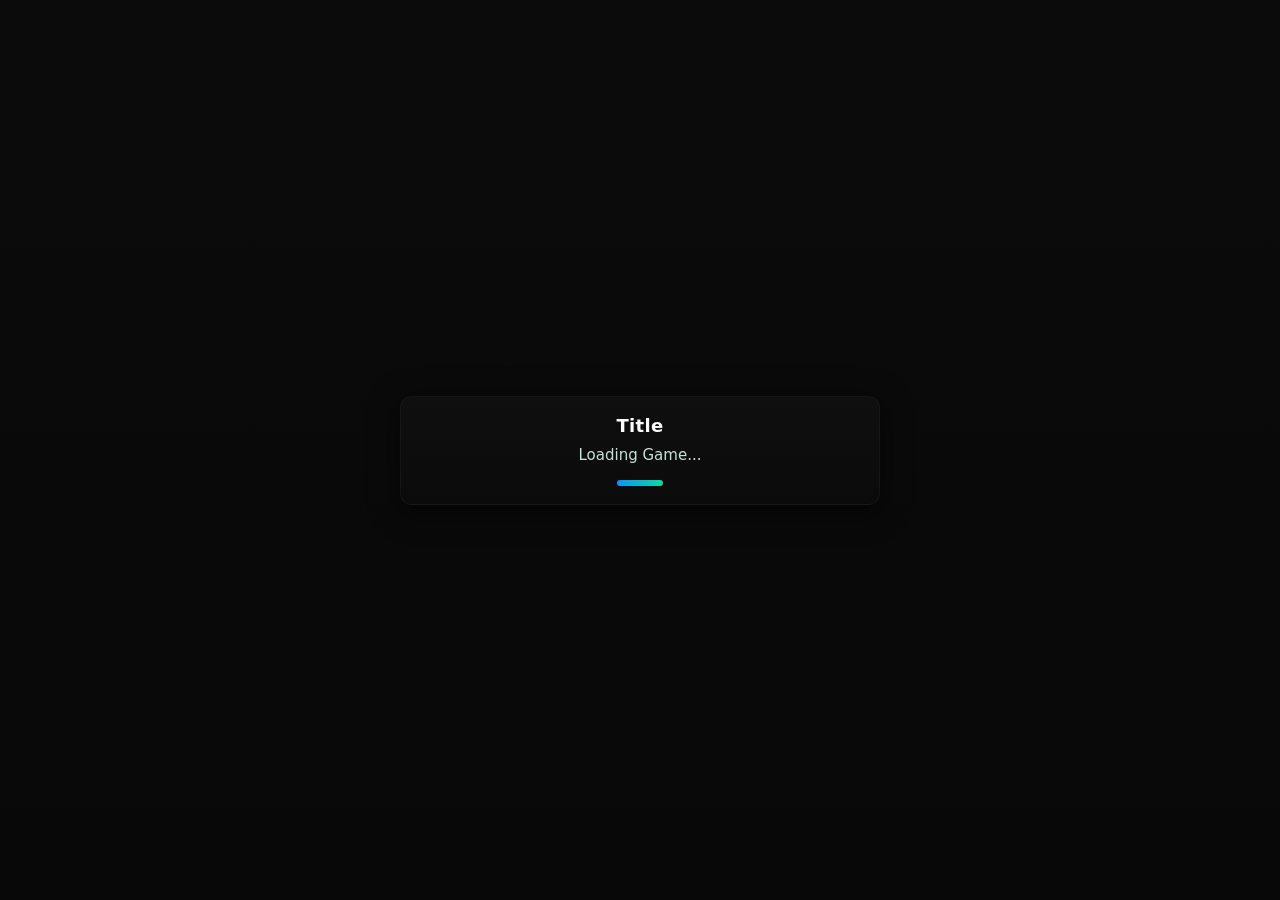
<file: index.html>
<!DOCTYPE html>
<html lang="en">
<head>
  <meta charset="UTF-8" />
  <title>Devdex Studio</title>
  <meta name="viewport" content="width=device-width, initial-scale=1.0, viewport-fit=cover" />
  <link rel="stylesheet" href="style.css" />
  <script type="importmap">
    {
      "imports": {
        "nipplejs": "https://esm.sh/nipplejs",
        "blockly": "https://esm.sh/blockly@8.0.0"
      }
    }
  </script>
</head>
<body>
  <!-- Preloader shown during registration/site load; displays the Game Title from Properties -->
  <div id="preloader" aria-hidden="false">
    <div class="preloader-card">
      <div id="preloader-logo" class="preloader-logo">Title</div>
      <div class="preloader-title" id="preloader-title">Loading Game...</div>
      <div class="preloader-spinner" aria-hidden="true"></div>
    </div>
  </div>

  <div id="app">
    <!-- Left: Toolbox + Explorer -->
    <section class="panel panel-left">
      <!-- Top menu above Toolbox: shows Saved Games / Info outside the Toolbox panel itself -->
      <div style="display:flex;gap:8px;margin-bottom:8px;align-items:center;">
        <button id="saved-games-btn" class="toolbox-item" type="button" style="flex:1;min-width:0;padding:8px;">Saved Games</button>
        <button id="discover-btn" class="toolbox-item" type="button" style="flex:0 0 auto;padding:8px 10px;">Discover</button>

        <!-- Terrain material selector: choose material before painting terrain -->
        <label for="terrain-material-select" style="margin-left:6px;font-size:11px;color:#cfeee6;">Terrain</label>
        <select id="terrain-material-select" class="toolbox-item" style="flex:0 0 120px;padding:6px;font-size:11px;">
          <option value="grass">Grass</option>
          <option value="dirt">Dirt</option>
          <option value="rock">Rock</option>
          <option value="sand">Sand</option>
        </select>
      </div>

      <div class="panel-section">
        <div class="panel-header">Toolbox</div>

        <div class="toolbox-items">
          <button class="toolbox-item" data-type="terrain">Terrain</button>
          <button class="toolbox-item" data-type="block">Block</button>
          <button class="toolbox-item" data-type="block">Block</button>
          <button class="toolbox-item" data-type="platform">Platform</button>
          <button class="toolbox-item" data-type="spawn">Spawn</button>
          <button class="toolbox-item" data-type="sword">Sword</button>
          <button class="toolbox-item" data-type="blaster">Blaster</button>
          <button class="toolbox-item" data-type="npc">NPC</button>
          <button class="toolbox-item" data-type="light">Light</button>
          <button class="toolbox-item" data-type="iframe">Iframe Block</button>
          <button class="toolbox-item" data-type="colliding">Colliding Block</button>
          <button class="toolbox-item" data-type="seat">Seat</button>
          <button class="toolbox-item" data-type="triggerpart">TriggerPart</button>
        </div>
      </div>
      <div class="panel-section panel-scroll">
        <div class="panel-header">Explorer</div>
        <ul id="explorer-list" class="explorer-list"></ul>
      </div>

      <div class="panel-section panel-scroll">
        <div class="panel-header">Coding</div>
        <div id="coding-area" class="coding-area">
          <!-- Blockly workspace will be injected here -->
          <div id="blocklyDiv" style="width:100%;height:320px;"></div>
          <div style="display:flex;gap:6px;margin-top:6px;">
            <button id="run-blocks" class="toolbox-item" style="flex:1">Run</button>
            <button id="export-blocks" class="toolbox-item" style="flex:1">Export</button>
            <button id="edit-iframe" class="toolbox-item" style="flex:1">Edit Iframe HTML</button>
          </div>
        </div>
      </div>
    </section>

    <!-- Center: Viewport -->
    <section class="viewport-wrapper">
      <div class="viewport-toolbar">
        <button data-tool="select" class="tool-button active">Select</button>
        <button data-tool="move" class="tool-button">Move</button>
        <button data-tool="resize" class="tool-button">Resize</button>
        <button data-tool="delete" class="tool-button">Delete</button>
        <button data-tool="terrain" class="tool-button">Terrain</button>
      </div>
      <canvas id="viewport" width="800" height="600"></canvas>
      <div id="joystick-container"></div>
      <div class="playbar">
        <button id="play-btn">Play</button>
        <button id="stop-btn" disabled>Stop</button>
        <button id="embed-btn">Embed</button>
        <button id="save-btn">Save</button>
      </div>
    </section>

    <!-- Right: Properties -->
    <section class="panel panel-right">
      <div class="panel-section">
        <div class="panel-header">Properties</div>
        <div id="properties" class="properties">
          <div class="prop-row">
            <label>Name</label>
            <input id="prop-name" type="text" />
          </div>

          <div class="prop-row">
            <label>Image URL</label>
            <input id="prop-image-url" type="text" placeholder="https://example.com/element.png" />
          </div>

          <div class="prop-row">
            <label>Registered Asset</label>
            <select id="prop-image-asset">
              <option value="">(none)</option>
              <option value="https://static.wixstatic.com/media/0d7fec_f13a0cfb1daf43d1a1154f6302934430~mv2.jpg/v1/fill/w_558,h_287,al_c,q_80,enc_auto/bandicam%202026-05-06%2016-33-19-412.jpg">scratch_cat_obscured</option>
            </select>
          </div>

          <!-- Iframe block HTML editor (appears when an iframe block is selected) -->
          <div class="prop-row" style="grid-template-columns: 40% 60%;">
            <label>Iframe HTML</label>
            <textarea id="prop-iframe-html" placeholder="Paste HTML for iframe block..." style="width:100%;height:88px;border-radius:6px;border:1px solid #3a3a3a;background:#151515;color:#f5f5f5;padding:6px;font-size:12px"></textarea>
          </div>

          <div class="prop-row">
            <label>X</label>
            <input id="prop-x" type="number" step="1" />
          </div>
          <div class="prop-row">
            <label>Y</label>
            <input id="prop-y" type="number" step="1" />
          </div>
          <div class="prop-row">
            <label>Width</label>
            <input id="prop-w" type="number" step="1" />
          </div>
          <div class="prop-row">
            <label>Height</label>
            <input id="prop-h" type="number" step="1" />
          </div>

          <div class="prop-row">
            <label>Rotation (°)</label>
            <input id="prop-rotation" type="number" step="1" value="0" />
          </div>

          <div class="prop-row">
            <label>Color</label>
            <input id="prop-color" type="color" />
          </div>
          <div class="prop-row">
            <label>Action</label>
            <select id="prop-action">
              <option value="none">None</option>
              <option value="checkpoint">Checkpoint</option>
              <option value="kill">Kill</option>
              <option value="revive">Revive</option>
              <option value="leg">Leg</option>
            </select>
          </div>

          <!-- TriggerPart-specific property: choose what triggers this part -->
          <div class="prop-row">
            <label>Trigger Target</label>
            <select id="prop-trigger-target">
              <option value="">(none)</option>
              <option value="player">Player</option>
            </select>
          </div>

          <!-- TriggerPart action selector: pick a block from Explorer that will be revealed when triggered -->
          <div class="prop-row" style="grid-template-columns: 60% 40%;">
            <div style="display:flex;flex-direction:column;gap:4px;">
              <label style="font-size:11px;color:#b0b0b0">Assigned Block</label>
              <input id="prop-trigger-assigned-name" type="text" readonly placeholder="(none)" />
            </div>
            <div style="display:flex;align-items:center;justify-content:center;">
              <button id="prop-trigger-select-action" class="toolbox-item" style="padding:6px 8px;font-size:11px;">Select Action</button>
            </div>
          </div>

          <div class="prop-section-title">Game</div>
          <div class="prop-row">
            <label>Title</label>
            <input id="game-title" type="text" placeholder="My Awesome Game" />
          </div>

          <div class="prop-section-title">Character</div>
          <div class="prop-row">
            <label>Image URL</label>
            <input id="char-image-url" type="text" placeholder="https://..." />
          </div>

          <!-- Light-specific properties -->
          <div class="prop-section-title">Light</div>
          <div class="prop-row">
            <label>Intensity</label>
            <input id="prop-light-intensity" type="number" step="0.05" min="0" max="1" placeholder="0.9" />
          </div>
          <div class="prop-row">
            <label>Radius</label>
            <input id="prop-light-radius" type="number" step="4" min="8" placeholder="140" />
          </div>

          <div class="prop-section-title">Music</div>
          <div class="prop-row">
            <label>File</label>
            <input id="bg-music-file" type="file" accept="audio/*" />
          </div>
          <div class="prop-row">
            <label>URL</label>
            <input id="bg-music-url" type="text" placeholder="https://example.com/music.mp3" />
          </div>

          <div class="prop-section-title">Lighting</div>
          <div class="prop-row">
            <label>Mode</label>
            <select id="lighting-mode">
              <option value="normal">Normal</option>
              <option value="dark">Dark</option>
            </select>
          </div>
          <div class="prop-row">
            <label>Global Brightness</label>
            <input id="lighting-brightness" type="range" min="0" max="1" step="0.05" value="1" />
          </div>

          <div class="prop-section-title">Background</div>
          <div class="prop-row">
            <label>Image URL</label>
            <input id="bg-image-url" type="text" placeholder="https://example.com/bg.png" />
          </div>

          <div class="prop-section-title">Map</div>
          <div class="prop-row">
            <label>Map Width</label>
            <input id="map-width" type="number" step="10" min="100" placeholder="800" />
          </div>
          <div class="prop-row">
            <label>Map Height</label>
            <input id="map-height" type="number" step="10" min="100" placeholder="600" />
          </div>
          <div class="prop-row">
            <label>Camera X</label>
            <input id="cam-x" type="number" step="1" placeholder="0" />
          </div>
          <div class="prop-row">
            <label>Camera Y</label>
            <input id="cam-y" type="number" step="1" placeholder="0" />
          </div>

          <div class="prop-section-title">NPC</div>
          <div class="prop-row">
            <label>NPC Action</label>
            <select id="npc-action">
              <option value="none">None</option>
              <option value="attack">Attack</option>
              <option value="talk">Talk</option>
              <option value="jump">Jump</option>
              <option value="chase">Chase</option>
            </select>
          </div>
          <div class="prop-row">
            <label>NPC Text</label>
            <input id="npc-text" type="text" placeholder="Hello there!" />
          </div>
          <div class="prop-row">
            <label>NPC Range</label>
            <input id="npc-range" type="number" step="10" min="20" />
          </div>
          <div class="prop-row">
            <label>NPC Respawn</label>
            <select id="npc-respawn">
              <option value="no">No</option>
              <option value="yes">Yes</option>
            </select>
          </div>

          <div class="prop-section-title">Physics</div>
          <div class="prop-row">
            <label>Mass</label>
            <input id="prop-mass" type="number" step="0.1" min="0.01" placeholder="1.0" />
          </div>
          <div class="prop-row">
            <label>Friction</label>
            <input id="prop-friction" type="number" step="0.01" min="0" max="1" placeholder="0.15" />
          </div>
          <div class="prop-row">
            <label>Dynamic</label>
            <select id="prop-dynamic">
              <option value="yes">Yes</option>
              <option value="no">No</option>
            </select>
          </div>

          <div class="prop-section-title">Physics</div>
          <div class="prop-row">
            <label>Mass</label>
            <input id="prop-mass" type="number" step="0.1" min="0.01" placeholder="1.0" />
          </div>
          <div class="prop-row">
            <label>Friction</label>
            <input id="prop-friction" type="number" step="0.01" min="0" max="1" placeholder="0.15" />
          </div>
          <div class="prop-row">
            <label>Dynamic</label>
            <select id="prop-dynamic">
              <option value="yes">Yes</option>
              <option value="no">No</option>
            </select>
          </div>

          <div class="prop-section-title">AI</div>
          <div class="prop-row" style="grid-template-columns: 100%;">
            <textarea id="ai-prompt" placeholder="Describe the game you want the AI to create (e.g. '2-platform levels, a spawn, one enemy that chases, background music from URL')"
              style="width:100%;height:88px;border-radius:6px;border:1px solid #3a3a3a;background:#151515;color:#f5f5f5;padding:8px;font-size:12px"></textarea>
          </div>
          <div class="prop-row" style="gap:6px;">
            <button id="ai-generate" class="toolbox-item" style="flex:1">Generate Game</button>
            <button id="ai-cancel" class="toolbox-item" style="flex:1;display:none">Cancel</button>
          </div>

        </div>
      </div>
    </section>
  </div>

  <!-- Loading overlay -->
  <div id="loading-overlay" aria-hidden="true" style="display:none;">
    <div class="loading-card" role="status" aria-live="polite">
      <div id="loading-title" class="loading-title">Loading...</div>
      <div class="loading-bar-outer" aria-hidden="false">
        <div id="loading-bar" class="loading-bar"></div>
      </div>
      <div id="loading-percent" class="loading-percent">0%</div>
    </div>
  </div>

  <script type="module" src="main.js"></script>
</body>
</html>
</file>
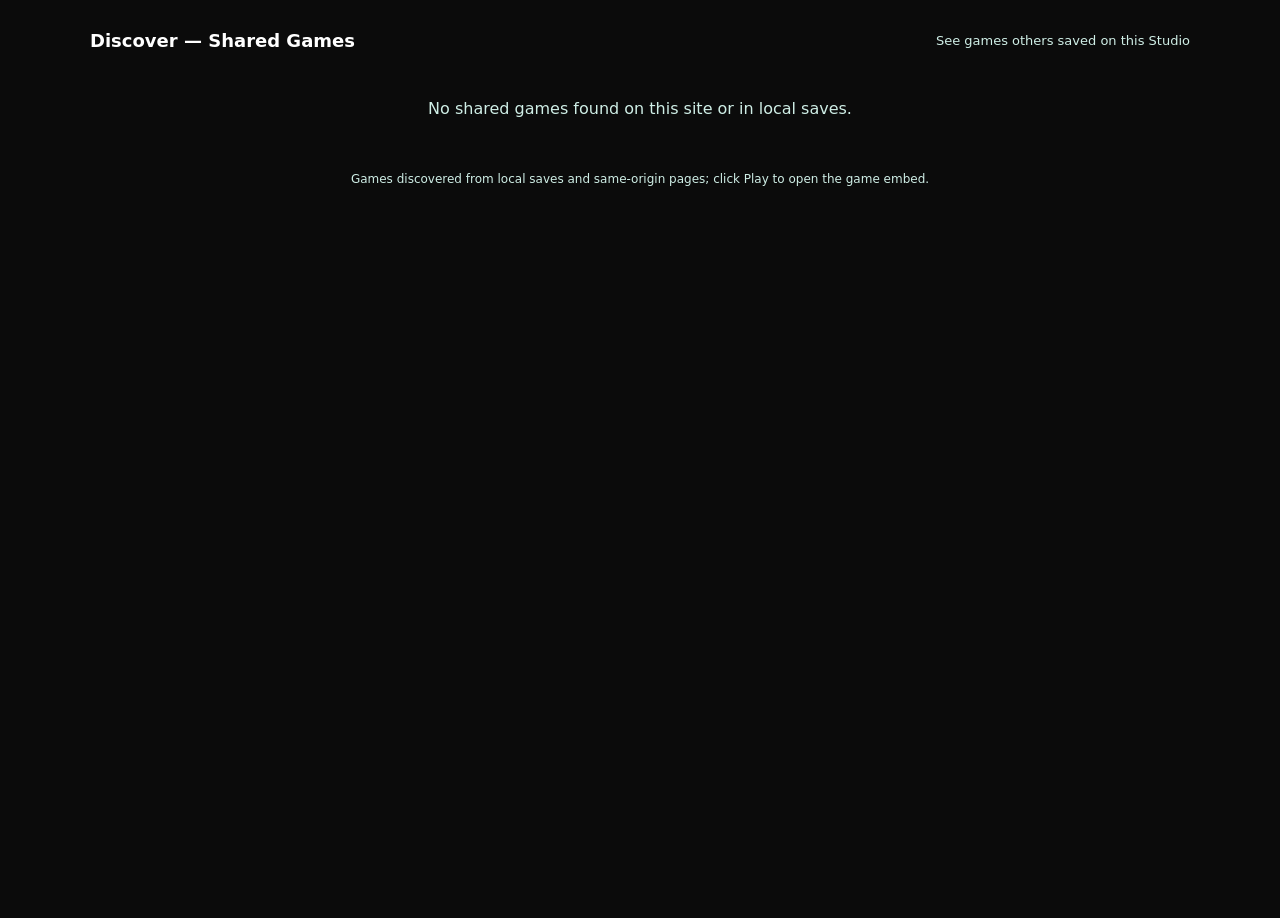
<file: discover (1).html>
<!doctype html>
<html lang="en">
<head>
<meta charset="utf-8" />
<meta name="viewport" content="width=device-width,initial-scale=1" />
<title>Discover Games</title>
<style>
  :root{
    --bg:#0b0b0b;--card:#111;--muted:#cfeee6;
  }
  html,body{height:100%;margin:0;background:var(--bg);color:#fff;font-family:system-ui,-apple-system,BlinkMacSystemFont,"Segoe UI",Roboto,Arial}
  .wrap{max-width:1100px;margin:18px auto;padding:12px}
  .top{display:flex;align-items:center;justify-content:space-between;gap:12px;margin-bottom:12px}
  .title{font-weight:700;font-size:18px}
  .grid{display:grid;grid-template-columns:repeat(auto-fill,minmax(220px,1fr));gap:12px}
  .card{background:var(--card);border:1px solid rgba(255,255,255,0.03);border-radius:10px;padding:8px;display:flex;flex-direction:column;gap:8px}
  .cover{height:120px;background:linear-gradient(180deg,#101010,#0b0b0b);border-radius:6px;display:flex;align-items:center;justify-content:center;overflow:hidden}
  .cover img{width:100%;height:100%;object-fit:cover;display:block}
  .meta{display:flex;flex-direction:column;gap:6px}
  .gtitle{font-size:14px;font-weight:600;white-space:nowrap;overflow:hidden;text-overflow:ellipsis}
  .gsub{font-size:12px;color:var(--muted)}
  .row{display:flex;gap:8px;align-items:center}
  .btn{padding:6px 8px;border-radius:6px;background:#0e5c9f;border:1px solid #0e5c9f;color:#fff;font-size:13px;text-decoration:none;display:inline-block}
  .empty{padding:36px;text-align:center;color:var(--muted)}
  footer{margin-top:18px;font-size:12px;color:var(--muted);text-align:center}
</style>
</head>
<body>
  <div class="wrap">
    <div class="top">
      <div class="title">Discover — Shared Games</div>
      <div style="font-size:13px;color:var(--muted)">See games others saved on this Studio</div>
    </div>

    <div id="list" class="grid" role="list"></div>

    <div id="empty" class="empty" style="display:none;">No shared games found on this site or in local saves.</div>

    <footer>Games discovered from local saves and same-origin pages; click Play to open the game embed.</footer>
  </div>

<script>
(function(){
  // Read saved list and discover site pages similarly to studio logic
  function getSavedProjects() {
    let list = [];
    try {
      const raw = localStorage.getItem("ministudio_saved_list");
      if (raw) {
        const parsed = JSON.parse(raw);
        if (Array.isArray(parsed)) list = parsed.slice();
      }
    } catch(e){}
    // Discover pages on same origin with likely game links
    try {
      const origin = window.location.origin;
      const anchors = Array.from(document.querySelectorAll('a[href]'));
      const keywords = ['/studio','/devdex','/games','/game','/play'];
      anchors.forEach(a=>{
        try{
          const href = a.href;
          if (!href || !href.startsWith(origin)) return;
          if (href === window.location.href) return;
          const path = href.slice(origin.length).toLowerCase();
          if (keywords.some(k=>path.includes(k))) {
            const title = (a.dataset.title || a.textContent || href).trim();
            const id = `site_${btoa(href).slice(0,12)}`;
            if (!list.find(l=>l.url===href)) {
              list.push({ id, title: title||href, url: href, site:true, cover:null, savedAt:0});
            }
          }
        }catch(e){}
      });
    } catch(e){}
    return list;
  }

  function createCard(rec){
    const el = document.createElement('div');
    el.className = 'card';
    const cover = document.createElement('div');
    cover.className = 'cover';
    const img = document.createElement('img');
    // Use cover if provided (rec.cover) else fallback to registered static asset or placeholder
    if (rec.cover) {
      img.src = rec.cover;
      img.alt = rec.title || 'Cover';
      cover.appendChild(img);
    } else {
      // show simple text placeholder
      const ph = document.createElement('div');
      ph.style.padding = '8px';
      ph.style.color = '#ddd';
      ph.style.fontSize = '13px';
      ph.textContent = rec.title ? rec.title.charAt(0).toUpperCase() : 'Game';
      cover.appendChild(ph);
    }
    el.appendChild(cover);

    const meta = document.createElement('div');
    meta.className = 'meta';
    const t = document.createElement('div');
    t.className = 'gtitle';
    t.textContent = rec.title || 'Untitled';
    const s = document.createElement('div');
    s.className = 'gsub';
    s.textContent = rec.site ? (rec.url || '') : (rec.savedAt ? new Date(rec.savedAt).toLocaleString() : '');
    meta.appendChild(t);
    meta.appendChild(s);
    el.appendChild(meta);

    const row = document.createElement('div');
    row.className = 'row';
    const play = document.createElement('a');
    play.className = 'btn';
    play.textContent = 'Play';
    play.href = '#';
    play.addEventListener('click', (e)=>{
      e.preventDefault();
      // If this is a site page, open it directly; else if encoded state present, open in embed mode
      if (rec.url) {
        try { window.open(rec.url,'_blank'); } catch(e){ window.location.href = rec.url; }
        return;
      }
      if (rec.encoded) {
        try {
          const url = new URL(window.location.pathname, window.location.origin);
          url.searchParams.set('state', rec.encoded);
          url.searchParams.set('embed', '1');
          window.open(url.toString(), '_blank');
        } catch(err) {
          alert('Failed to open game.');
        }
      } else {
        alert('No playable data for this entry.');
      }
    });
    row.appendChild(play);
    el.appendChild(row);
    return el;
  }

  function render(){
    const listEl = document.getElementById('list');
    const empty = document.getElementById('empty');
    listEl.innerHTML = '';
    const data = getSavedProjects();
    if (!data || data.length === 0) {
      empty.style.display = 'block';
      return;
    }
    empty.style.display = 'none';
    data.forEach(rec=>{
      // Make sure title exists
      if (!rec.title) rec.title = rec.url ? rec.url : 'Untitled';
      // Attempt to set a cover from encoded state if present: try decode minimal preview image url field if included
      // (many saved entries won't include covers; this is best-effort)
      const card = createCard(rec);
      listEl.appendChild(card);
    });
  }

  render();
})();
</script>
</body>
</html>
</file>
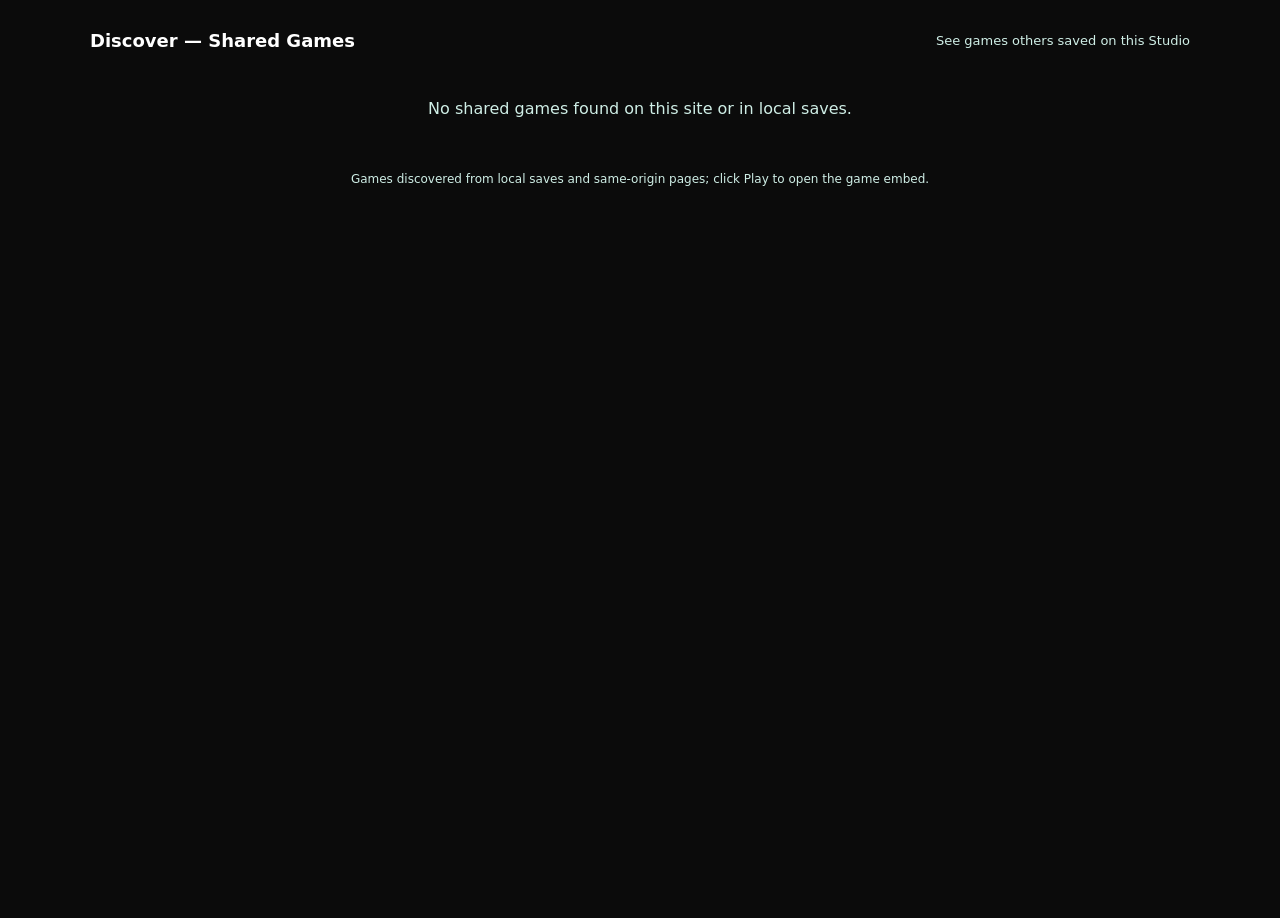
<file: discover.html>
<!doctype html>
<html lang="en">
<head>
<meta charset="utf-8" />
<meta name="viewport" content="width=device-width,initial-scale=1" />
<title>Discover Games</title>
<style>
  :root{
    --bg:#0b0b0b;--card:#111;--muted:#cfeee6;
  }
  html,body{height:100%;margin:0;background:var(--bg);color:#fff;font-family:system-ui,-apple-system,BlinkMacSystemFont,"Segoe UI",Roboto,Arial}
  .wrap{max-width:1100px;margin:18px auto;padding:12px}
  .top{display:flex;align-items:center;justify-content:space-between;gap:12px;margin-bottom:12px}
  .title{font-weight:700;font-size:18px}
  .grid{display:grid;grid-template-columns:repeat(auto-fill,minmax(220px,1fr));gap:12px}
  .card{background:var(--card);border:1px solid rgba(255,255,255,0.03);border-radius:10px;padding:8px;display:flex;flex-direction:column;gap:8px}
  .cover{height:120px;background:linear-gradient(180deg,#101010,#0b0b0b);border-radius:6px;display:flex;align-items:center;justify-content:center;overflow:hidden}
  .cover img{width:100%;height:100%;object-fit:cover;display:block}
  .meta{display:flex;flex-direction:column;gap:6px}
  .gtitle{font-size:14px;font-weight:600;white-space:nowrap;overflow:hidden;text-overflow:ellipsis}
  .gsub{font-size:12px;color:var(--muted)}
  .row{display:flex;gap:8px;align-items:center}
  .btn{padding:6px 8px;border-radius:6px;background:#0e5c9f;border:1px solid #0e5c9f;color:#fff;font-size:13px;text-decoration:none;display:inline-block}
  .empty{padding:36px;text-align:center;color:var(--muted)}
  footer{margin-top:18px;font-size:12px;color:var(--muted);text-align:center}
</style>
</head>
<body>
  <div class="wrap">
    <div class="top">
      <div class="title">Discover — Shared Games</div>
      <div style="font-size:13px;color:var(--muted)">See games others saved on this Studio</div>
    </div>

    <div id="list" class="grid" role="list"></div>

    <div id="empty" class="empty" style="display:none;">No shared games found on this site or in local saves.</div>

    <footer>Games discovered from local saves and same-origin pages; click Play to open the game embed.</footer>
  </div>

<script>
(function(){
  // Read saved list and discover site pages similarly to studio logic
  function getSavedProjects() {
    let list = [];
    try {
      const raw = localStorage.getItem("ministudio_saved_list");
      if (raw) {
        const parsed = JSON.parse(raw);
        if (Array.isArray(parsed)) list = parsed.slice();
      }
    } catch(e){}
    // Discover pages on same origin with likely game links
    try {
      const origin = window.location.origin;
      const anchors = Array.from(document.querySelectorAll('a[href]'));
      const keywords = ['/studio','/devdex','/games','/game','/play'];
      anchors.forEach(a=>{
        try{
          const href = a.href;
          if (!href || !href.startsWith(origin)) return;
          if (href === window.location.href) return;
          const path = href.slice(origin.length).toLowerCase();
          if (keywords.some(k=>path.includes(k))) {
            const title = (a.dataset.title || a.textContent || href).trim();
            const id = `site_${btoa(href).slice(0,12)}`;
            if (!list.find(l=>l.url===href)) {
              list.push({ id, title: title||href, url: href, site:true, cover:null, savedAt:0});
            }
          }
        }catch(e){}
      });
    } catch(e){}
    return list;
  }

  function createCard(rec){
    const el = document.createElement('div');
    el.className = 'card';
    const cover = document.createElement('div');
    cover.className = 'cover';
    const img = document.createElement('img');
    // Use cover if provided (rec.cover) else fallback to registered static asset or placeholder
    if (rec.cover) {
      img.src = rec.cover;
      img.alt = rec.title || 'Cover';
      cover.appendChild(img);
    } else {
      // show simple text placeholder
      const ph = document.createElement('div');
      ph.style.padding = '8px';
      ph.style.color = '#ddd';
      ph.style.fontSize = '13px';
      ph.textContent = rec.title ? rec.title.charAt(0).toUpperCase() : 'Game';
      cover.appendChild(ph);
    }
    el.appendChild(cover);

    const meta = document.createElement('div');
    meta.className = 'meta';
    const t = document.createElement('div');
    t.className = 'gtitle';
    t.textContent = rec.title || 'Untitled';
    const s = document.createElement('div');
    s.className = 'gsub';
    s.textContent = rec.site ? (rec.url || '') : (rec.savedAt ? new Date(rec.savedAt).toLocaleString() : '');
    meta.appendChild(t);
    meta.appendChild(s);
    el.appendChild(meta);

    const row = document.createElement('div');
    row.className = 'row';
    const play = document.createElement('a');
    play.className = 'btn';
    play.textContent = 'Play';
    play.href = '#';
    play.addEventListener('click', (e)=>{
      e.preventDefault();
      // If this is a site page, open it directly; else if encoded state present, open in embed mode
      if (rec.url) {
        try { window.open(rec.url,'_blank'); } catch(e){ window.location.href = rec.url; }
        return;
      }
      if (rec.encoded) {
        try {
          const url = new URL(window.location.pathname, window.location.origin);
          url.searchParams.set('state', rec.encoded);
          url.searchParams.set('embed', '1');
          window.open(url.toString(), '_blank');
        } catch(err) {
          alert('Failed to open game.');
        }
      } else {
        alert('No playable data for this entry.');
      }
    });
    row.appendChild(play);
    el.appendChild(row);
    return el;
  }

  function render(){
    const listEl = document.getElementById('list');
    const empty = document.getElementById('empty');
    listEl.innerHTML = '';
    const data = getSavedProjects();
    if (!data || data.length === 0) {
      empty.style.display = 'block';
      return;
    }
    empty.style.display = 'none';
    data.forEach(rec=>{
      // Make sure title exists
      if (!rec.title) rec.title = rec.url ? rec.url : 'Untitled';
      // Attempt to set a cover from encoded state if present: try decode minimal preview image url field if included
      // (many saved entries won't include covers; this is best-effort)
      const card = createCard(rec);
      listEl.appendChild(card);
    });
  }

  render();
})();
</script>
</body>
</html>
</file>
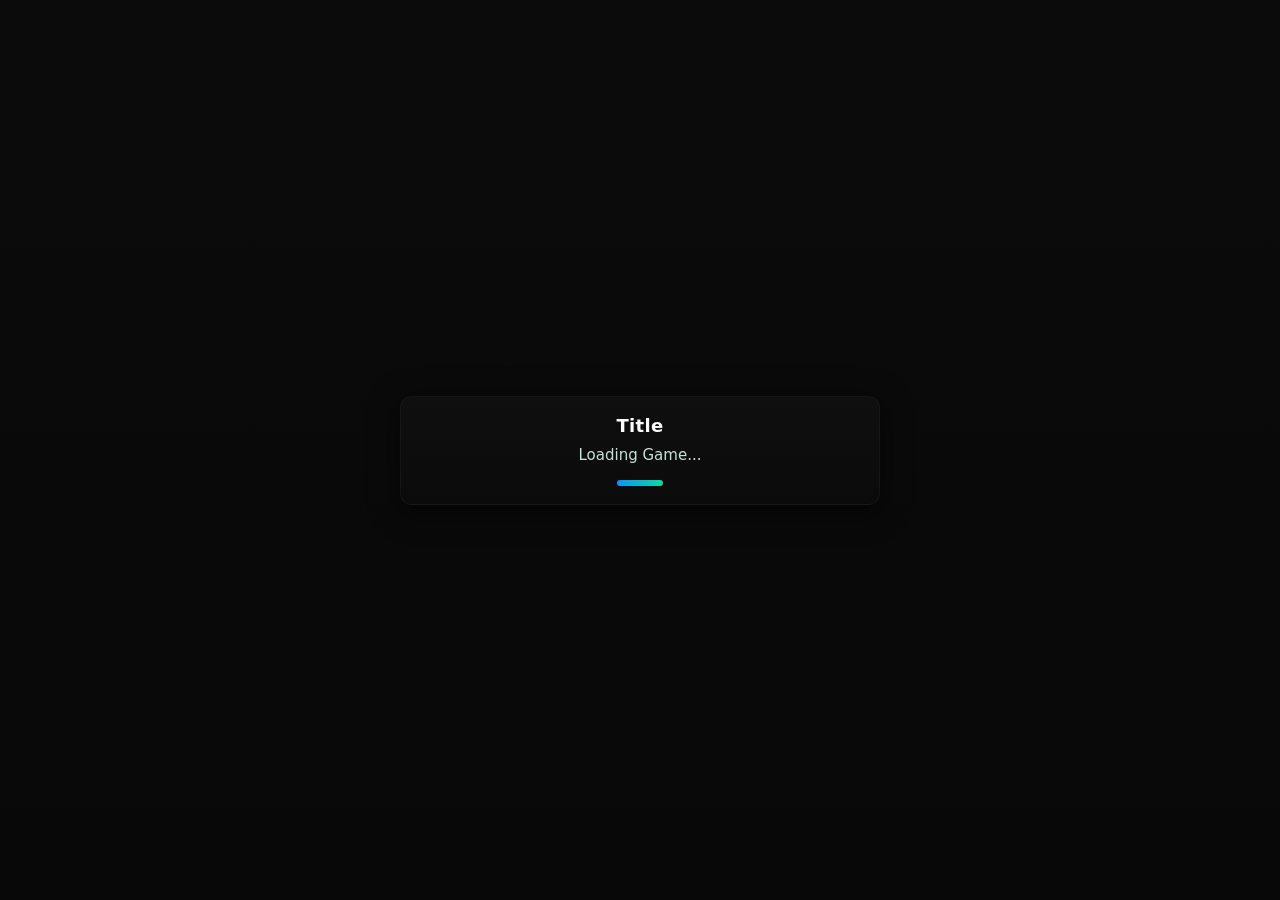
<file: index (10).html>
<!DOCTYPE html>
<html lang="en">
<head>
  <meta charset="UTF-8" />
  <title>Mini Roblox Studio</title>
  <meta name="viewport" content="width=device-width, initial-scale=1.0, viewport-fit=cover" />
  <link rel="stylesheet" href="style.css" />
  <script type="importmap">
    {
      "imports": {
        "nipplejs": "https://esm.sh/nipplejs",
        "blockly": "https://esm.sh/blockly@8.0.0"
      }
    }
  </script>
</head>
<body>
  <!-- Preloader shown during registration/site load; displays the Game Title from Properties -->
  <div id="preloader" aria-hidden="false">
    <div class="preloader-card">
      <div id="preloader-logo" class="preloader-logo">Title</div>
      <div class="preloader-title" id="preloader-title">Loading Game...</div>
      <div class="preloader-spinner" aria-hidden="true"></div>
    </div>
  </div>

  <div id="app">
    <!-- Left: Toolbox + Explorer -->
    <section class="panel panel-left">
      <!-- Top menu above Toolbox: shows Saved Games / Info outside the Toolbox panel itself -->
      <div style="display:flex;gap:8px;margin-bottom:8px;align-items:center;">
        <button id="saved-games-btn" class="toolbox-item" type="button" style="flex:1;min-width:0;padding:8px;">Saved Games</button>
        <button id="discover-btn" class="toolbox-item" type="button" style="flex:0 0 auto;padding:8px 10px;">Discover</button>

        <!-- Terrain material selector: choose material before painting terrain -->
        <label for="terrain-material-select" style="margin-left:6px;font-size:11px;color:#cfeee6;">Terrain</label>
        <select id="terrain-material-select" class="toolbox-item" style="flex:0 0 120px;padding:6px;font-size:11px;">
          <option value="grass">Grass</option>
          <option value="dirt">Dirt</option>
          <option value="rock">Rock</option>
          <option value="sand">Sand</option>
        </select>
      </div>

      <div class="panel-section">
        <div class="panel-header">Toolbox</div>

        <div class="toolbox-items">
          <button class="toolbox-item" data-type="terrain">Terrain</button>
          <button class="toolbox-item" data-type="block">Block</button>
          <button class="toolbox-item" data-type="block">Block</button>
          <button class="toolbox-item" data-type="platform">Platform</button>
          <button class="toolbox-item" data-type="spawn">Spawn</button>
          <button class="toolbox-item" data-type="sword">Sword</button>
          <button class="toolbox-item" data-type="blaster">Blaster</button>
          <button class="toolbox-item" data-type="npc">NPC</button>
          <button class="toolbox-item" data-type="light">Light</button>
          <button class="toolbox-item" data-type="iframe">Iframe Block</button>
          <button class="toolbox-item" data-type="colliding">Colliding Block</button>
          <button class="toolbox-item" data-type="triggerpart">TriggerPart</button>
        </div>
      </div>
      <div class="panel-section panel-scroll">
        <div class="panel-header">Explorer</div>
        <ul id="explorer-list" class="explorer-list"></ul>
      </div>

      <div class="panel-section panel-scroll">
        <div class="panel-header">Coding</div>
        <div id="coding-area" class="coding-area">
          <!-- Blockly workspace will be injected here -->
          <div id="blocklyDiv" style="width:100%;height:320px;"></div>
          <div style="display:flex;gap:6px;margin-top:6px;">
            <button id="run-blocks" class="toolbox-item" style="flex:1">Run</button>
            <button id="export-blocks" class="toolbox-item" style="flex:1">Export</button>
            <button id="edit-iframe" class="toolbox-item" style="flex:1">Edit Iframe HTML</button>
          </div>
        </div>
      </div>
    </section>

    <!-- Center: Viewport -->
    <section class="viewport-wrapper">
      <div class="viewport-toolbar">
        <button data-tool="select" class="tool-button active">Select</button>
        <button data-tool="move" class="tool-button">Move</button>
        <button data-tool="resize" class="tool-button">Resize</button>
        <button data-tool="delete" class="tool-button">Delete</button>
        <button data-tool="terrain" class="tool-button">Terrain</button>
      </div>
      <canvas id="viewport" width="800" height="600"></canvas>
      <div id="joystick-container"></div>
      <div class="playbar">
        <button id="play-btn">Play</button>
        <button id="stop-btn" disabled>Stop</button>
        <button id="embed-btn">Embed</button>
        <button id="save-btn">Save</button>
      </div>
    </section>

    <!-- Right: Properties -->
    <section class="panel panel-right">
      <div class="panel-section">
        <div class="panel-header">Properties</div>
        <div id="properties" class="properties">
          <div class="prop-row">
            <label>Name</label>
            <input id="prop-name" type="text" />
          </div>

          <div class="prop-row">
            <label>Image URL</label>
            <input id="prop-image-url" type="text" placeholder="https://example.com/element.png" />
          </div>

          <div class="prop-row">
            <label>Registered Asset</label>
            <select id="prop-image-asset">
              <option value="">(none)</option>
              <option value="https://static.wixstatic.com/media/0d7fec_f13a0cfb1daf43d1a1154f6302934430~mv2.jpg/v1/fill/w_558,h_287,al_c,q_80,enc_auto/bandicam%202026-05-06%2016-33-19-412.jpg">scratch_cat_obscured</option>
            </select>
          </div>

          <!-- Iframe block HTML editor (appears when an iframe block is selected) -->
          <div class="prop-row" style="grid-template-columns: 40% 60%;">
            <label>Iframe HTML</label>
            <textarea id="prop-iframe-html" placeholder="Paste HTML for iframe block..." style="width:100%;height:88px;border-radius:6px;border:1px solid #3a3a3a;background:#151515;color:#f5f5f5;padding:6px;font-size:12px"></textarea>
          </div>

          <div class="prop-row">
            <label>X</label>
            <input id="prop-x" type="number" step="1" />
          </div>
          <div class="prop-row">
            <label>Y</label>
            <input id="prop-y" type="number" step="1" />
          </div>
          <div class="prop-row">
            <label>Width</label>
            <input id="prop-w" type="number" step="1" />
          </div>
          <div class="prop-row">
            <label>Height</label>
            <input id="prop-h" type="number" step="1" />
          </div>

          <div class="prop-row">
            <label>Rotation (°)</label>
            <input id="prop-rotation" type="number" step="1" value="0" />
          </div>

          <div class="prop-row">
            <label>Color</label>
            <input id="prop-color" type="color" />
          </div>
          <div class="prop-row">
            <label>Action</label>
            <select id="prop-action">
              <option value="none">None</option>
              <option value="checkpoint">Checkpoint</option>
              <option value="kill">Kill</option>
              <option value="revive">Revive</option>
            </select>
          </div>

          <!-- TriggerPart-specific property: choose what triggers this part -->
          <div class="prop-row">
            <label>Trigger Target</label>
            <select id="prop-trigger-target">
              <option value="">(none)</option>
              <option value="player">Player</option>
            </select>
          </div>

          <!-- TriggerPart action selector: pick a block from Explorer that will be revealed when triggered -->
          <div class="prop-row" style="grid-template-columns: 60% 40%;">
            <div style="display:flex;flex-direction:column;gap:4px;">
              <label style="font-size:11px;color:#b0b0b0">Assigned Block</label>
              <input id="prop-trigger-assigned-name" type="text" readonly placeholder="(none)" />
            </div>
            <div style="display:flex;align-items:center;justify-content:center;">
              <button id="prop-trigger-select-action" class="toolbox-item" style="padding:6px 8px;font-size:11px;">Select Action</button>
            </div>
          </div>

          <div class="prop-section-title">Game</div>
          <div class="prop-row">
            <label>Title</label>
            <input id="game-title" type="text" placeholder="My Awesome Game" />
          </div>

          <div class="prop-section-title">Character</div>
          <div class="prop-row">
            <label>Image URL</label>
            <input id="char-image-url" type="text" placeholder="https://..." />
          </div>

          <!-- Light-specific properties -->
          <div class="prop-section-title">Light</div>
          <div class="prop-row">
            <label>Intensity</label>
            <input id="prop-light-intensity" type="number" step="0.05" min="0" max="1" placeholder="0.9" />
          </div>
          <div class="prop-row">
            <label>Radius</label>
            <input id="prop-light-radius" type="number" step="4" min="8" placeholder="140" />
          </div>

          <div class="prop-section-title">Music</div>
          <div class="prop-row">
            <label>File</label>
            <input id="bg-music-file" type="file" accept="audio/*" />
          </div>
          <div class="prop-row">
            <label>URL</label>
            <input id="bg-music-url" type="text" placeholder="https://example.com/music.mp3" />
          </div>

          <div class="prop-section-title">Lighting</div>
          <div class="prop-row">
            <label>Mode</label>
            <select id="lighting-mode">
              <option value="normal">Normal</option>
              <option value="dark">Dark</option>
            </select>
          </div>
          <div class="prop-row">
            <label>Global Brightness</label>
            <input id="lighting-brightness" type="range" min="0" max="1" step="0.05" value="1" />
          </div>

          <div class="prop-section-title">Background</div>
          <div class="prop-row">
            <label>Image URL</label>
            <input id="bg-image-url" type="text" placeholder="https://example.com/bg.png" />
          </div>

          <div class="prop-section-title">Map</div>
          <div class="prop-row">
            <label>Map Width</label>
            <input id="map-width" type="number" step="10" min="100" placeholder="800" />
          </div>
          <div class="prop-row">
            <label>Map Height</label>
            <input id="map-height" type="number" step="10" min="100" placeholder="600" />
          </div>
          <div class="prop-row">
            <label>Camera X</label>
            <input id="cam-x" type="number" step="1" placeholder="0" />
          </div>
          <div class="prop-row">
            <label>Camera Y</label>
            <input id="cam-y" type="number" step="1" placeholder="0" />
          </div>

          <div class="prop-section-title">NPC</div>
          <div class="prop-row">
            <label>NPC Action</label>
            <select id="npc-action">
              <option value="none">None</option>
              <option value="attack">Attack</option>
              <option value="talk">Talk</option>
              <option value="jump">Jump</option>
              <option value="chase">Chase</option>
            </select>
          </div>
          <div class="prop-row">
            <label>NPC Text</label>
            <input id="npc-text" type="text" placeholder="Hello there!" />
          </div>
          <div class="prop-row">
            <label>NPC Range</label>
            <input id="npc-range" type="number" step="10" min="20" />
          </div>
          <div class="prop-row">
            <label>NPC Respawn</label>
            <select id="npc-respawn">
              <option value="no">No</option>
              <option value="yes">Yes</option>
            </select>
          </div>

          <div class="prop-section-title">Physics</div>
          <div class="prop-row">
            <label>Mass</label>
            <input id="prop-mass" type="number" step="0.1" min="0.01" placeholder="1.0" />
          </div>
          <div class="prop-row">
            <label>Friction</label>
            <input id="prop-friction" type="number" step="0.01" min="0" max="1" placeholder="0.15" />
          </div>
          <div class="prop-row">
            <label>Dynamic</label>
            <select id="prop-dynamic">
              <option value="yes">Yes</option>
              <option value="no">No</option>
            </select>
          </div>

          <div class="prop-section-title">Physics</div>
          <div class="prop-row">
            <label>Mass</label>
            <input id="prop-mass" type="number" step="0.1" min="0.01" placeholder="1.0" />
          </div>
          <div class="prop-row">
            <label>Friction</label>
            <input id="prop-friction" type="number" step="0.01" min="0" max="1" placeholder="0.15" />
          </div>
          <div class="prop-row">
            <label>Dynamic</label>
            <select id="prop-dynamic">
              <option value="yes">Yes</option>
              <option value="no">No</option>
            </select>
          </div>

          <div class="prop-section-title">AI</div>
          <div class="prop-row" style="grid-template-columns: 100%;">
            <textarea id="ai-prompt" placeholder="Describe the game you want the AI to create (e.g. '2-platform levels, a spawn, one enemy that chases, background music from URL')"
              style="width:100%;height:88px;border-radius:6px;border:1px solid #3a3a3a;background:#151515;color:#f5f5f5;padding:8px;font-size:12px"></textarea>
          </div>
          <div class="prop-row" style="gap:6px;">
            <button id="ai-generate" class="toolbox-item" style="flex:1">Generate Game</button>
            <button id="ai-cancel" class="toolbox-item" style="flex:1;display:none">Cancel</button>
          </div>

        </div>
      </div>
    </section>
  </div>

  <!-- Loading overlay -->
  <div id="loading-overlay" aria-hidden="true" style="display:none;">
    <div class="loading-card" role="status" aria-live="polite">
      <div id="loading-title" class="loading-title">Loading...</div>
      <div class="loading-bar-outer" aria-hidden="false">
        <div id="loading-bar" class="loading-bar"></div>
      </div>
      <div id="loading-percent" class="loading-percent">0%</div>
    </div>
  </div>

  <script type="module" src="main.js"></script>
</body>
</html>
</file>
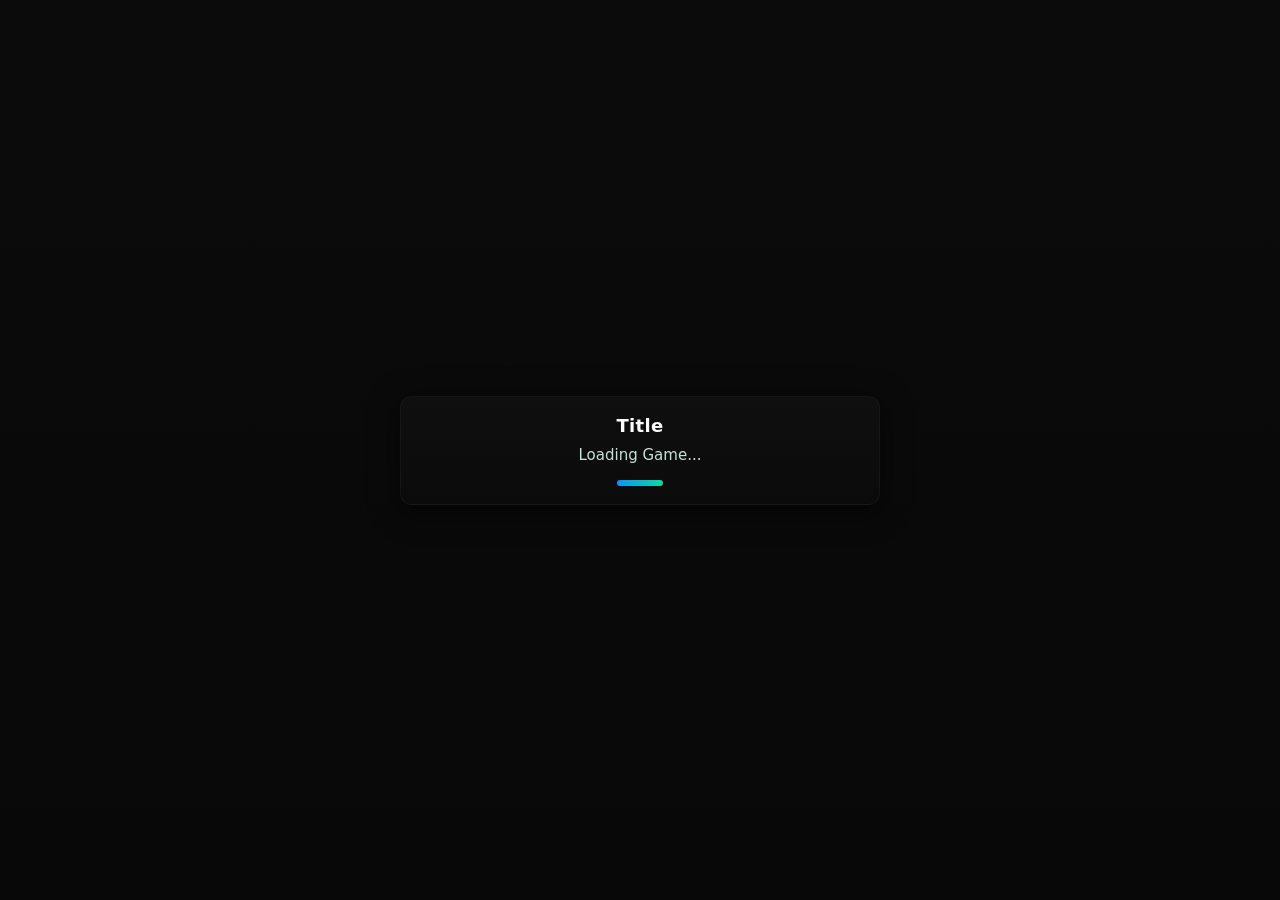
<file: index (12).html>
<!DOCTYPE html>
<html lang="en">
<head>
  <meta charset="UTF-8" />
  <title>Mini Roblox Studio</title>
  <meta name="viewport" content="width=device-width, initial-scale=1.0, viewport-fit=cover" />
  <link rel="stylesheet" href="style.css" />
  <script type="importmap">
    {
      "imports": {
        "nipplejs": "https://esm.sh/nipplejs",
        "blockly": "https://esm.sh/blockly@8.0.0"
      }
    }
  </script>
</head>
<body>
  <!-- Preloader shown during registration/site load; displays the Game Title from Properties -->
  <div id="preloader" aria-hidden="false">
    <div class="preloader-card">
      <div id="preloader-logo" class="preloader-logo">Title</div>
      <div class="preloader-title" id="preloader-title">Loading Game...</div>
      <div class="preloader-spinner" aria-hidden="true"></div>
    </div>
  </div>

  <div id="app">
    <!-- Left: Toolbox + Explorer -->
    <section class="panel panel-left">
      <!-- Top menu above Toolbox: shows Saved Games / Info outside the Toolbox panel itself -->
      <div style="display:flex;gap:8px;margin-bottom:8px;align-items:center;">
        <button id="saved-games-btn" class="toolbox-item" type="button" style="flex:1;min-width:0;padding:8px;">Saved Games</button>
        <button id="discover-btn" class="toolbox-item" type="button" style="flex:0 0 auto;padding:8px 10px;">Discover</button>

        <!-- Terrain material selector: choose material before painting terrain -->
        <label for="terrain-material-select" style="margin-left:6px;font-size:11px;color:#cfeee6;">Terrain</label>
        <select id="terrain-material-select" class="toolbox-item" style="flex:0 0 120px;padding:6px;font-size:11px;">
          <option value="grass">Grass</option>
          <option value="dirt">Dirt</option>
          <option value="rock">Rock</option>
          <option value="sand">Sand</option>
        </select>
      </div>

      <div class="panel-section">
        <div class="panel-header">Toolbox</div>

        <div class="toolbox-items">
          <button class="toolbox-item" data-type="terrain">Terrain</button>
          <button class="toolbox-item" data-type="block">Block</button>
          <button class="toolbox-item" data-type="block">Block</button>
          <button class="toolbox-item" data-type="platform">Platform</button>
          <button class="toolbox-item" data-type="spawn">Spawn</button>
          <button class="toolbox-item" data-type="sword">Sword</button>
          <button class="toolbox-item" data-type="blaster">Blaster</button>
          <button class="toolbox-item" data-type="npc">NPC</button>
          <button class="toolbox-item" data-type="light">Light</button>
          <button class="toolbox-item" data-type="iframe">Iframe Block</button>
          <button class="toolbox-item" data-type="colliding">Colliding Block</button>
          <button class="toolbox-item" data-type="seat">Seat</button>
          <button class="toolbox-item" data-type="triggerpart">TriggerPart</button>
        </div>
      </div>
      <div class="panel-section panel-scroll">
        <div class="panel-header">Explorer</div>
        <ul id="explorer-list" class="explorer-list"></ul>
      </div>

      <div class="panel-section panel-scroll">
        <div class="panel-header">Coding</div>
        <div id="coding-area" class="coding-area">
          <!-- Blockly workspace will be injected here -->
          <div id="blocklyDiv" style="width:100%;height:320px;"></div>
          <div style="display:flex;gap:6px;margin-top:6px;">
            <button id="run-blocks" class="toolbox-item" style="flex:1">Run</button>
            <button id="export-blocks" class="toolbox-item" style="flex:1">Export</button>
            <button id="edit-iframe" class="toolbox-item" style="flex:1">Edit Iframe HTML</button>
          </div>
        </div>
      </div>
    </section>

    <!-- Center: Viewport -->
    <section class="viewport-wrapper">
      <div class="viewport-toolbar">
        <button data-tool="select" class="tool-button active">Select</button>
        <button data-tool="move" class="tool-button">Move</button>
        <button data-tool="resize" class="tool-button">Resize</button>
        <button data-tool="delete" class="tool-button">Delete</button>
        <button data-tool="terrain" class="tool-button">Terrain</button>
      </div>
      <canvas id="viewport" width="800" height="600"></canvas>
      <div id="joystick-container"></div>
      <div class="playbar">
        <button id="play-btn">Play</button>
        <button id="stop-btn" disabled>Stop</button>
        <button id="embed-btn">Embed</button>
        <button id="save-btn">Save</button>
      </div>
    </section>

    <!-- Right: Properties -->
    <section class="panel panel-right">
      <div class="panel-section">
        <div class="panel-header">Properties</div>
        <div id="properties" class="properties">
          <div class="prop-row">
            <label>Name</label>
            <input id="prop-name" type="text" />
          </div>

          <div class="prop-row">
            <label>Image URL</label>
            <input id="prop-image-url" type="text" placeholder="https://example.com/element.png" />
          </div>

          <div class="prop-row">
            <label>Registered Asset</label>
            <select id="prop-image-asset">
              <option value="">(none)</option>
              <option value="https://static.wixstatic.com/media/0d7fec_f13a0cfb1daf43d1a1154f6302934430~mv2.jpg/v1/fill/w_558,h_287,al_c,q_80,enc_auto/bandicam%202026-05-06%2016-33-19-412.jpg">scratch_cat_obscured</option>
            </select>
          </div>

          <!-- Iframe block HTML editor (appears when an iframe block is selected) -->
          <div class="prop-row" style="grid-template-columns: 40% 60%;">
            <label>Iframe HTML</label>
            <textarea id="prop-iframe-html" placeholder="Paste HTML for iframe block..." style="width:100%;height:88px;border-radius:6px;border:1px solid #3a3a3a;background:#151515;color:#f5f5f5;padding:6px;font-size:12px"></textarea>
          </div>

          <div class="prop-row">
            <label>X</label>
            <input id="prop-x" type="number" step="1" />
          </div>
          <div class="prop-row">
            <label>Y</label>
            <input id="prop-y" type="number" step="1" />
          </div>
          <div class="prop-row">
            <label>Width</label>
            <input id="prop-w" type="number" step="1" />
          </div>
          <div class="prop-row">
            <label>Height</label>
            <input id="prop-h" type="number" step="1" />
          </div>

          <div class="prop-row">
            <label>Rotation (°)</label>
            <input id="prop-rotation" type="number" step="1" value="0" />
          </div>

          <div class="prop-row">
            <label>Color</label>
            <input id="prop-color" type="color" />
          </div>
          <div class="prop-row">
            <label>Action</label>
            <select id="prop-action">
              <option value="none">None</option>
              <option value="checkpoint">Checkpoint</option>
              <option value="kill">Kill</option>
              <option value="revive">Revive</option>
              <option value="leg">Leg</option>
            </select>
          </div>

          <!-- TriggerPart-specific property: choose what triggers this part -->
          <div class="prop-row">
            <label>Trigger Target</label>
            <select id="prop-trigger-target">
              <option value="">(none)</option>
              <option value="player">Player</option>
            </select>
          </div>

          <!-- TriggerPart action selector: pick a block from Explorer that will be revealed when triggered -->
          <div class="prop-row" style="grid-template-columns: 60% 40%;">
            <div style="display:flex;flex-direction:column;gap:4px;">
              <label style="font-size:11px;color:#b0b0b0">Assigned Block</label>
              <input id="prop-trigger-assigned-name" type="text" readonly placeholder="(none)" />
            </div>
            <div style="display:flex;align-items:center;justify-content:center;">
              <button id="prop-trigger-select-action" class="toolbox-item" style="padding:6px 8px;font-size:11px;">Select Action</button>
            </div>
          </div>

          <div class="prop-section-title">Game</div>
          <div class="prop-row">
            <label>Title</label>
            <input id="game-title" type="text" placeholder="My Awesome Game" />
          </div>

          <div class="prop-section-title">Character</div>
          <div class="prop-row">
            <label>Image URL</label>
            <input id="char-image-url" type="text" placeholder="https://..." />
          </div>

          <!-- Light-specific properties -->
          <div class="prop-section-title">Light</div>
          <div class="prop-row">
            <label>Intensity</label>
            <input id="prop-light-intensity" type="number" step="0.05" min="0" max="1" placeholder="0.9" />
          </div>
          <div class="prop-row">
            <label>Radius</label>
            <input id="prop-light-radius" type="number" step="4" min="8" placeholder="140" />
          </div>

          <div class="prop-section-title">Music</div>
          <div class="prop-row">
            <label>File</label>
            <input id="bg-music-file" type="file" accept="audio/*" />
          </div>
          <div class="prop-row">
            <label>URL</label>
            <input id="bg-music-url" type="text" placeholder="https://example.com/music.mp3" />
          </div>

          <div class="prop-section-title">Lighting</div>
          <div class="prop-row">
            <label>Mode</label>
            <select id="lighting-mode">
              <option value="normal">Normal</option>
              <option value="dark">Dark</option>
            </select>
          </div>
          <div class="prop-row">
            <label>Global Brightness</label>
            <input id="lighting-brightness" type="range" min="0" max="1" step="0.05" value="1" />
          </div>

          <div class="prop-section-title">Background</div>
          <div class="prop-row">
            <label>Image URL</label>
            <input id="bg-image-url" type="text" placeholder="https://example.com/bg.png" />
          </div>

          <div class="prop-section-title">Map</div>
          <div class="prop-row">
            <label>Map Width</label>
            <input id="map-width" type="number" step="10" min="100" placeholder="800" />
          </div>
          <div class="prop-row">
            <label>Map Height</label>
            <input id="map-height" type="number" step="10" min="100" placeholder="600" />
          </div>
          <div class="prop-row">
            <label>Camera X</label>
            <input id="cam-x" type="number" step="1" placeholder="0" />
          </div>
          <div class="prop-row">
            <label>Camera Y</label>
            <input id="cam-y" type="number" step="1" placeholder="0" />
          </div>

          <div class="prop-section-title">NPC</div>
          <div class="prop-row">
            <label>NPC Action</label>
            <select id="npc-action">
              <option value="none">None</option>
              <option value="attack">Attack</option>
              <option value="talk">Talk</option>
              <option value="jump">Jump</option>
              <option value="chase">Chase</option>
            </select>
          </div>
          <div class="prop-row">
            <label>NPC Text</label>
            <input id="npc-text" type="text" placeholder="Hello there!" />
          </div>
          <div class="prop-row">
            <label>NPC Range</label>
            <input id="npc-range" type="number" step="10" min="20" />
          </div>
          <div class="prop-row">
            <label>NPC Respawn</label>
            <select id="npc-respawn">
              <option value="no">No</option>
              <option value="yes">Yes</option>
            </select>
          </div>

          <div class="prop-section-title">Physics</div>
          <div class="prop-row">
            <label>Mass</label>
            <input id="prop-mass" type="number" step="0.1" min="0.01" placeholder="1.0" />
          </div>
          <div class="prop-row">
            <label>Friction</label>
            <input id="prop-friction" type="number" step="0.01" min="0" max="1" placeholder="0.15" />
          </div>
          <div class="prop-row">
            <label>Dynamic</label>
            <select id="prop-dynamic">
              <option value="yes">Yes</option>
              <option value="no">No</option>
            </select>
          </div>

          <div class="prop-section-title">Physics</div>
          <div class="prop-row">
            <label>Mass</label>
            <input id="prop-mass" type="number" step="0.1" min="0.01" placeholder="1.0" />
          </div>
          <div class="prop-row">
            <label>Friction</label>
            <input id="prop-friction" type="number" step="0.01" min="0" max="1" placeholder="0.15" />
          </div>
          <div class="prop-row">
            <label>Dynamic</label>
            <select id="prop-dynamic">
              <option value="yes">Yes</option>
              <option value="no">No</option>
            </select>
          </div>

          <div class="prop-section-title">AI</div>
          <div class="prop-row" style="grid-template-columns: 100%;">
            <textarea id="ai-prompt" placeholder="Describe the game you want the AI to create (e.g. '2-platform levels, a spawn, one enemy that chases, background music from URL')"
              style="width:100%;height:88px;border-radius:6px;border:1px solid #3a3a3a;background:#151515;color:#f5f5f5;padding:8px;font-size:12px"></textarea>
          </div>
          <div class="prop-row" style="gap:6px;">
            <button id="ai-generate" class="toolbox-item" style="flex:1">Generate Game</button>
            <button id="ai-cancel" class="toolbox-item" style="flex:1;display:none">Cancel</button>
          </div>

        </div>
      </div>
    </section>
  </div>

  <!-- Loading overlay -->
  <div id="loading-overlay" aria-hidden="true" style="display:none;">
    <div class="loading-card" role="status" aria-live="polite">
      <div id="loading-title" class="loading-title">Loading...</div>
      <div class="loading-bar-outer" aria-hidden="false">
        <div id="loading-bar" class="loading-bar"></div>
      </div>
      <div id="loading-percent" class="loading-percent">0%</div>
    </div>
  </div>

  <script type="module" src="main.js"></script>
</body>
</html>
</file>
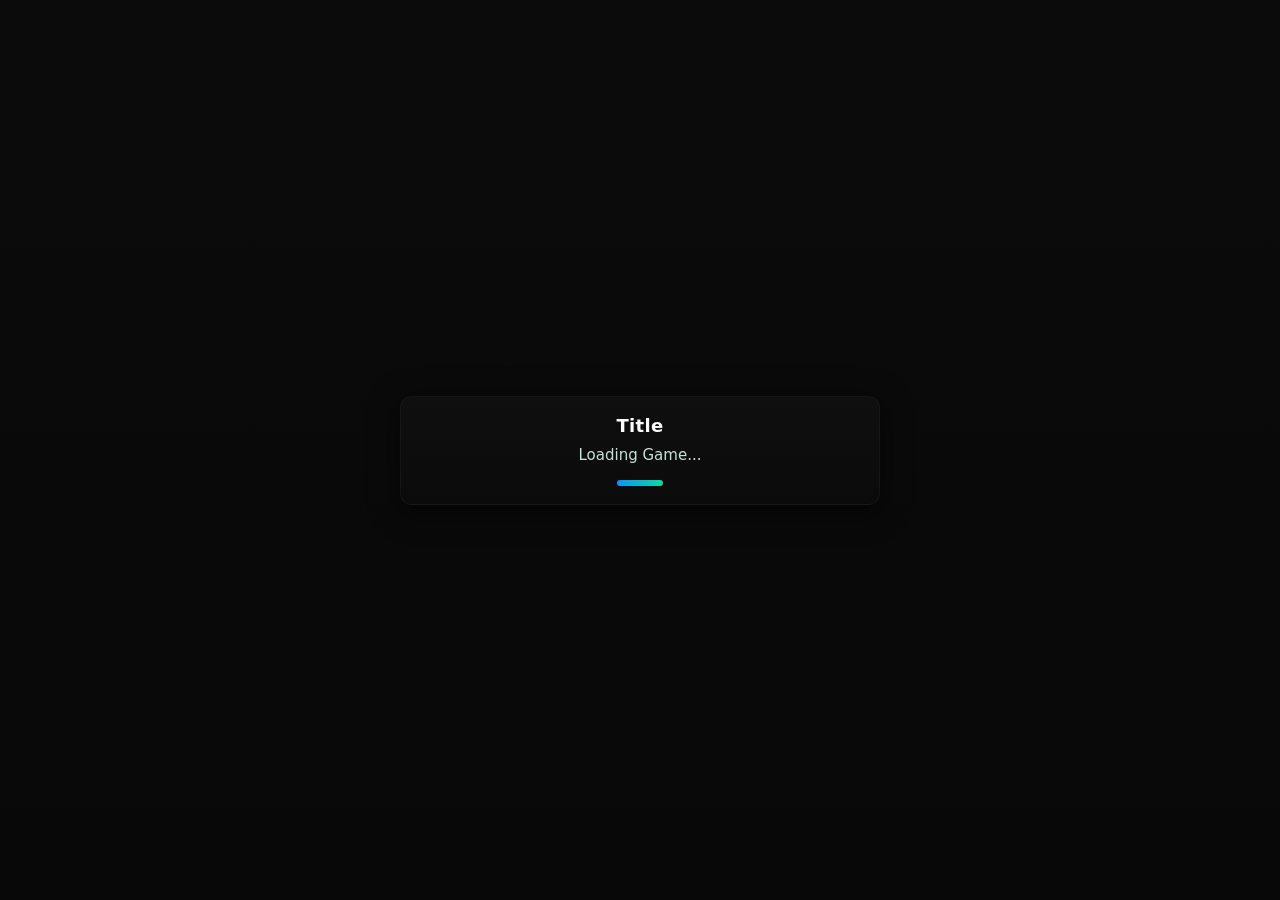
<file: index (7).html>
<!DOCTYPE html>
<html lang="en">
<head>
  <meta charset="UTF-8" />
  <title>Mini Roblox Studio</title>
  <meta name="viewport" content="width=device-width, initial-scale=1.0, viewport-fit=cover" />
  <link rel="stylesheet" href="style.css" />
  <script type="importmap">
    {
      "imports": {
        "nipplejs": "https://esm.sh/nipplejs",
        "blockly": "https://esm.sh/blockly@8.0.0"
      }
    }
  </script>
</head>
<body>
  <!-- Preloader shown during registration/site load; displays the Game Title from Properties -->
  <div id="preloader" aria-hidden="false">
    <div class="preloader-card">
      <div id="preloader-logo" class="preloader-logo">Title</div>
      <div class="preloader-title" id="preloader-title">Loading Game...</div>
      <div class="preloader-spinner" aria-hidden="true"></div>
    </div>
  </div>

  <div id="app">
    <!-- Left: Toolbox + Explorer -->
    <section class="panel panel-left">
      <!-- Top menu above Toolbox: shows Saved Games / Info outside the Toolbox panel itself -->
      <div style="display:flex;gap:8px;margin-bottom:8px;align-items:center;">
        <button id="saved-games-btn" class="toolbox-item" type="button" style="flex:1;min-width:0;padding:8px;">Saved Games</button>
        <button id="info-btn" class="toolbox-item" type="button" style="flex:0 0 auto;padding:8px 10px;">Info</button>
      </div>

      <div class="panel-section">
        <div class="panel-header">Toolbox</div>

        <div class="toolbox-items">
          <button class="toolbox-item" data-type="block">Block</button>
          <button class="toolbox-item" data-type="block">Block</button>
          <button class="toolbox-item" data-type="platform">Platform</button>
          <button class="toolbox-item" data-type="spawn">Spawn</button>
          <button class="toolbox-item" data-type="sword">Sword</button>
          <button class="toolbox-item" data-type="blaster">Blaster</button>
          <button class="toolbox-item" data-type="npc">NPC</button>
          <button class="toolbox-item" data-type="light">Light</button>
          <button class="toolbox-item" data-type="iframe">Iframe Block</button>
          <button class="toolbox-item" data-type="colliding">Colliding Block</button>
          <button class="toolbox-item" data-type="triggerpart">TriggerPart</button>
        </div>
      </div>
      <div class="panel-section panel-scroll">
        <div class="panel-header">Explorer</div>
        <ul id="explorer-list" class="explorer-list"></ul>
      </div>

      <div class="panel-section panel-scroll">
        <div class="panel-header">Coding</div>
        <div id="coding-area" class="coding-area">
          <!-- Blockly workspace will be injected here -->
          <div id="blocklyDiv" style="width:100%;height:320px;"></div>
          <div style="display:flex;gap:6px;margin-top:6px;">
            <button id="run-blocks" class="toolbox-item" style="flex:1">Run</button>
            <button id="export-blocks" class="toolbox-item" style="flex:1">Export</button>
            <button id="edit-iframe" class="toolbox-item" style="flex:1">Edit Iframe HTML</button>
          </div>
        </div>
      </div>
    </section>

    <!-- Center: Viewport -->
    <section class="viewport-wrapper">
      <div class="viewport-toolbar">
        <button data-tool="select" class="tool-button active">Select</button>
        <button data-tool="move" class="tool-button">Move</button>
        <button data-tool="resize" class="tool-button">Resize</button>
        <button data-tool="delete" class="tool-button">Delete</button>
      </div>
      <canvas id="viewport" width="800" height="600"></canvas>
      <div id="joystick-container"></div>
      <div class="playbar">
        <button id="play-btn">Play</button>
        <button id="stop-btn" disabled>Stop</button>
        <button id="embed-btn">Embed</button>
        <button id="save-btn">Save</button>
      </div>
    </section>

    <!-- Right: Properties -->
    <section class="panel panel-right">
      <div class="panel-section">
        <div class="panel-header">Properties</div>
        <div id="properties" class="properties">
          <div class="prop-row">
            <label>Name</label>
            <input id="prop-name" type="text" />
          </div>

          <div class="prop-row">
            <label>Image URL</label>
            <input id="prop-image-url" type="text" placeholder="https://example.com/element.png" />
          </div>

          <div class="prop-row">
            <label>Registered Asset</label>
            <select id="prop-image-asset">
              <option value="">(none)</option>
              <option value="https://static.wixstatic.com/media/0d7fec_f13a0cfb1daf43d1a1154f6302934430~mv2.jpg/v1/fill/w_558,h_287,al_c,q_80,enc_auto/bandicam%202026-05-06%2016-33-19-412.jpg">scratch_cat_obscured</option>
            </select>
          </div>

          <!-- Iframe block HTML editor (appears when an iframe block is selected) -->
          <div class="prop-row" style="grid-template-columns: 40% 60%;">
            <label>Iframe HTML</label>
            <textarea id="prop-iframe-html" placeholder="Paste HTML for iframe block..." style="width:100%;height:88px;border-radius:6px;border:1px solid #3a3a3a;background:#151515;color:#f5f5f5;padding:6px;font-size:12px"></textarea>
          </div>

          <div class="prop-row">
            <label>X</label>
            <input id="prop-x" type="number" step="1" />
          </div>
          <div class="prop-row">
            <label>Y</label>
            <input id="prop-y" type="number" step="1" />
          </div>
          <div class="prop-row">
            <label>Width</label>
            <input id="prop-w" type="number" step="1" />
          </div>
          <div class="prop-row">
            <label>Height</label>
            <input id="prop-h" type="number" step="1" />
          </div>
          <div class="prop-row">
            <label>Color</label>
            <input id="prop-color" type="color" />
          </div>
          <div class="prop-row">
            <label>Action</label>
            <select id="prop-action">
              <option value="none">None</option>
              <option value="checkpoint">Checkpoint</option>
              <option value="kill">Kill</option>
              <option value="revive">Revive</option>
            </select>
          </div>

          <!-- TriggerPart-specific property: choose what triggers this part -->
          <div class="prop-row">
            <label>Trigger Target</label>
            <select id="prop-trigger-target">
              <option value="">(none)</option>
              <option value="player">Player</option>
            </select>
          </div>

          <!-- TriggerPart action selector: pick a block from Explorer that will be revealed when triggered -->
          <div class="prop-row" style="grid-template-columns: 60% 40%;">
            <div style="display:flex;flex-direction:column;gap:4px;">
              <label style="font-size:11px;color:#b0b0b0">Assigned Block</label>
              <input id="prop-trigger-assigned-name" type="text" readonly placeholder="(none)" />
            </div>
            <div style="display:flex;align-items:center;justify-content:center;">
              <button id="prop-trigger-select-action" class="toolbox-item" style="padding:6px 8px;font-size:11px;">Select Action</button>
            </div>
          </div>

          <div class="prop-section-title">Game</div>
          <div class="prop-row">
            <label>Title</label>
            <input id="game-title" type="text" placeholder="My Awesome Game" />
          </div>

          <div class="prop-section-title">Character</div>
          <div class="prop-row">
            <label>Image URL</label>
            <input id="char-image-url" type="text" placeholder="https://..." />
          </div>

          <!-- Light-specific properties -->
          <div class="prop-section-title">Light</div>
          <div class="prop-row">
            <label>Intensity</label>
            <input id="prop-light-intensity" type="number" step="0.05" min="0" max="1" placeholder="0.9" />
          </div>
          <div class="prop-row">
            <label>Radius</label>
            <input id="prop-light-radius" type="number" step="4" min="8" placeholder="140" />
          </div>

          <div class="prop-section-title">Music</div>
          <div class="prop-row">
            <label>File</label>
            <input id="bg-music-file" type="file" accept="audio/*" />
          </div>
          <div class="prop-row">
            <label>URL</label>
            <input id="bg-music-url" type="text" placeholder="https://example.com/music.mp3" />
          </div>

          <div class="prop-section-title">Lighting</div>
          <div class="prop-row">
            <label>Mode</label>
            <select id="lighting-mode">
              <option value="normal">Normal</option>
              <option value="dark">Dark</option>
            </select>
          </div>
          <div class="prop-row">
            <label>Global Brightness</label>
            <input id="lighting-brightness" type="range" min="0" max="1" step="0.05" value="1" />
          </div>

          <div class="prop-section-title">Background</div>
          <div class="prop-row">
            <label>Image URL</label>
            <input id="bg-image-url" type="text" placeholder="https://example.com/bg.png" />
          </div>

          <div class="prop-section-title">Map</div>
          <div class="prop-row">
            <label>Map Width</label>
            <input id="map-width" type="number" step="10" min="100" placeholder="800" />
          </div>
          <div class="prop-row">
            <label>Map Height</label>
            <input id="map-height" type="number" step="10" min="100" placeholder="600" />
          </div>
          <div class="prop-row">
            <label>Camera X</label>
            <input id="cam-x" type="number" step="1" placeholder="0" />
          </div>
          <div class="prop-row">
            <label>Camera Y</label>
            <input id="cam-y" type="number" step="1" placeholder="0" />
          </div>

          <div class="prop-section-title">NPC</div>
          <div class="prop-row">
            <label>NPC Action</label>
            <select id="npc-action">
              <option value="none">None</option>
              <option value="attack">Attack</option>
              <option value="talk">Talk</option>
              <option value="jump">Jump</option>
              <option value="chase">Chase</option>
            </select>
          </div>
          <div class="prop-row">
            <label>NPC Text</label>
            <input id="npc-text" type="text" placeholder="Hello there!" />
          </div>
          <div class="prop-row">
            <label>NPC Range</label>
            <input id="npc-range" type="number" step="10" min="20" />
          </div>
          <div class="prop-row">
            <label>NPC Respawn</label>
            <select id="npc-respawn">
              <option value="no">No</option>
              <option value="yes">Yes</option>
            </select>
          </div>

          <div class="prop-section-title">Physics</div>
          <div class="prop-row">
            <label>Mass</label>
            <input id="prop-mass" type="number" step="0.1" min="0.01" placeholder="1.0" />
          </div>
          <div class="prop-row">
            <label>Friction</label>
            <input id="prop-friction" type="number" step="0.01" min="0" max="1" placeholder="0.15" />
          </div>
          <div class="prop-row">
            <label>Dynamic</label>
            <select id="prop-dynamic">
              <option value="yes">Yes</option>
              <option value="no">No</option>
            </select>
          </div>

          <div class="prop-section-title">Physics</div>
          <div class="prop-row">
            <label>Mass</label>
            <input id="prop-mass" type="number" step="0.1" min="0.01" placeholder="1.0" />
          </div>
          <div class="prop-row">
            <label>Friction</label>
            <input id="prop-friction" type="number" step="0.01" min="0" max="1" placeholder="0.15" />
          </div>
          <div class="prop-row">
            <label>Dynamic</label>
            <select id="prop-dynamic">
              <option value="yes">Yes</option>
              <option value="no">No</option>
            </select>
          </div>

          <div class="prop-section-title">AI</div>
          <div class="prop-row" style="grid-template-columns: 100%;">
            <textarea id="ai-prompt" placeholder="Describe the game you want the AI to create (e.g. '2-platform levels, a spawn, one enemy that chases, background music from URL')"
              style="width:100%;height:88px;border-radius:6px;border:1px solid #3a3a3a;background:#151515;color:#f5f5f5;padding:8px;font-size:12px"></textarea>
          </div>
          <div class="prop-row" style="gap:6px;">
            <button id="ai-generate" class="toolbox-item" style="flex:1">Generate Game</button>
            <button id="ai-cancel" class="toolbox-item" style="flex:1;display:none">Cancel</button>
          </div>

        </div>
      </div>
    </section>
  </div>

  <!-- Loading overlay -->
  <div id="loading-overlay" aria-hidden="true" style="display:none;">
    <div class="loading-card" role="status" aria-live="polite">
      <div id="loading-title" class="loading-title">Loading...</div>
      <div class="loading-bar-outer" aria-hidden="false">
        <div id="loading-bar" class="loading-bar"></div>
      </div>
      <div id="loading-percent" class="loading-percent">0%</div>
    </div>
  </div>

  <script type="module" src="main.js"></script>
</body>
</html>
</file>
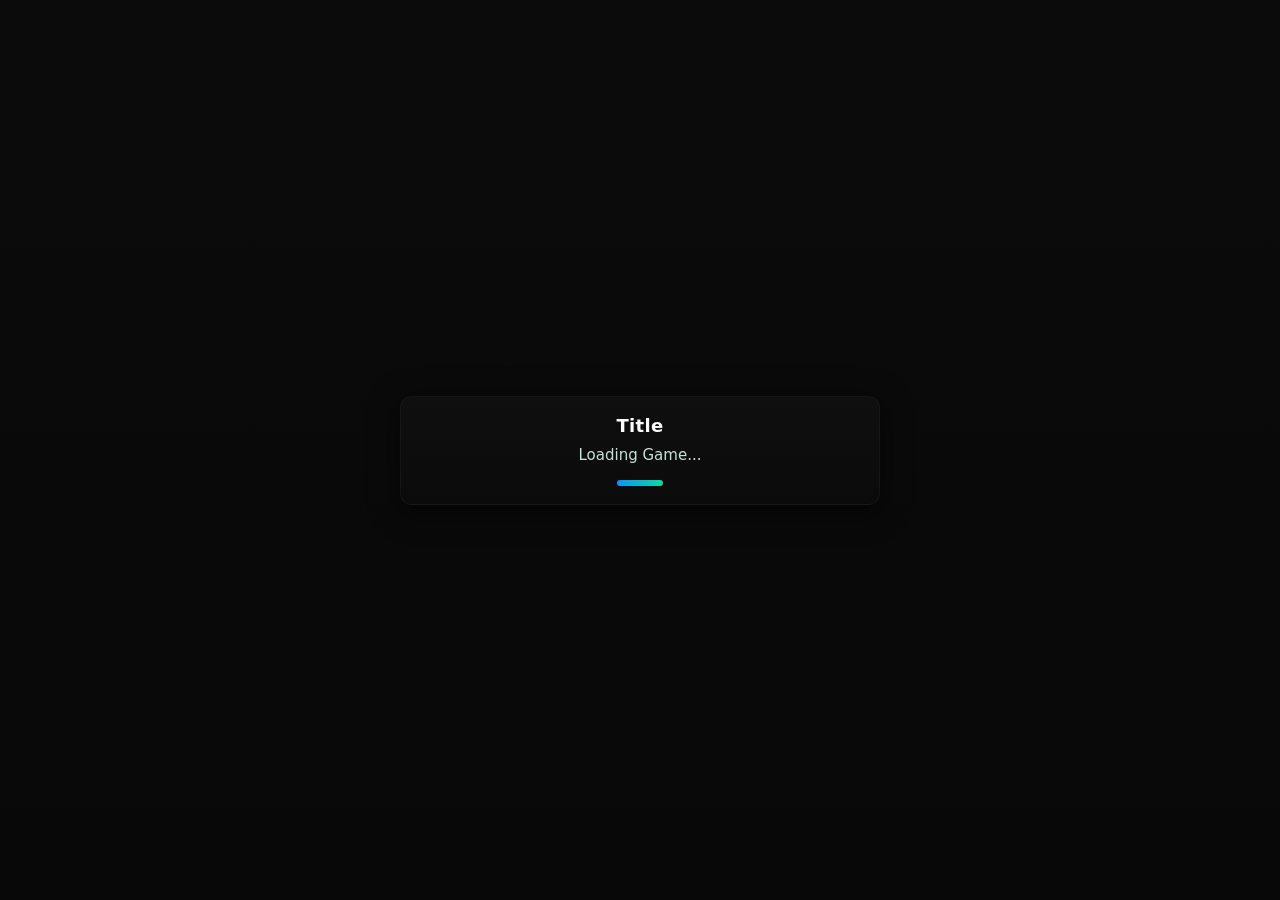
<file: index (8).html>
<!DOCTYPE html>
<html lang="en">
<head>
  <meta charset="UTF-8" />
  <title>Mini Roblox Studio</title>
  <meta name="viewport" content="width=device-width, initial-scale=1.0, viewport-fit=cover" />
  <link rel="stylesheet" href="style.css" />
  <script type="importmap">
    {
      "imports": {
        "nipplejs": "https://esm.sh/nipplejs",
        "blockly": "https://esm.sh/blockly@8.0.0"
      }
    }
  </script>
</head>
<body>
  <!-- Preloader shown during registration/site load; displays the Game Title from Properties -->
  <div id="preloader" aria-hidden="false">
    <div class="preloader-card">
      <div id="preloader-logo" class="preloader-logo">Title</div>
      <div class="preloader-title" id="preloader-title">Loading Game...</div>
      <div class="preloader-spinner" aria-hidden="true"></div>
    </div>
  </div>

  <div id="app">
    <!-- Left: Toolbox + Explorer -->
    <section class="panel panel-left">
      <!-- Top menu above Toolbox: shows Saved Games / Info outside the Toolbox panel itself -->
      <div style="display:flex;gap:8px;margin-bottom:8px;align-items:center;">
        <button id="saved-games-btn" class="toolbox-item" type="button" style="flex:1;min-width:0;padding:8px;">Saved Games</button>
        <button id="discover-btn" class="toolbox-item" type="button" style="flex:0 0 auto;padding:8px 10px;">Discover</button>
      </div>

      <div class="panel-section">
        <div class="panel-header">Toolbox</div>

        <div class="toolbox-items">
          <button class="toolbox-item" data-type="block">Block</button>
          <button class="toolbox-item" data-type="block">Block</button>
          <button class="toolbox-item" data-type="platform">Platform</button>
          <button class="toolbox-item" data-type="spawn">Spawn</button>
          <button class="toolbox-item" data-type="sword">Sword</button>
          <button class="toolbox-item" data-type="blaster">Blaster</button>
          <button class="toolbox-item" data-type="npc">NPC</button>
          <button class="toolbox-item" data-type="light">Light</button>
          <button class="toolbox-item" data-type="iframe">Iframe Block</button>
          <button class="toolbox-item" data-type="colliding">Colliding Block</button>
          <button class="toolbox-item" data-type="triggerpart">TriggerPart</button>
        </div>
      </div>
      <div class="panel-section panel-scroll">
        <div class="panel-header">Explorer</div>
        <ul id="explorer-list" class="explorer-list"></ul>
      </div>

      <div class="panel-section panel-scroll">
        <div class="panel-header">Coding</div>
        <div id="coding-area" class="coding-area">
          <!-- Blockly workspace will be injected here -->
          <div id="blocklyDiv" style="width:100%;height:320px;"></div>
          <div style="display:flex;gap:6px;margin-top:6px;">
            <button id="run-blocks" class="toolbox-item" style="flex:1">Run</button>
            <button id="export-blocks" class="toolbox-item" style="flex:1">Export</button>
            <button id="edit-iframe" class="toolbox-item" style="flex:1">Edit Iframe HTML</button>
          </div>
        </div>
      </div>
    </section>

    <!-- Center: Viewport -->
    <section class="viewport-wrapper">
      <div class="viewport-toolbar">
        <button data-tool="select" class="tool-button active">Select</button>
        <button data-tool="move" class="tool-button">Move</button>
        <button data-tool="resize" class="tool-button">Resize</button>
        <button data-tool="delete" class="tool-button">Delete</button>
      </div>
      <canvas id="viewport" width="800" height="600"></canvas>
      <div id="joystick-container"></div>
      <div class="playbar">
        <button id="play-btn">Play</button>
        <button id="stop-btn" disabled>Stop</button>
        <button id="embed-btn">Embed</button>
        <button id="save-btn">Save</button>
      </div>
    </section>

    <!-- Right: Properties -->
    <section class="panel panel-right">
      <div class="panel-section">
        <div class="panel-header">Properties</div>
        <div id="properties" class="properties">
          <div class="prop-row">
            <label>Name</label>
            <input id="prop-name" type="text" />
          </div>

          <div class="prop-row">
            <label>Image URL</label>
            <input id="prop-image-url" type="text" placeholder="https://example.com/element.png" />
          </div>

          <div class="prop-row">
            <label>Registered Asset</label>
            <select id="prop-image-asset">
              <option value="">(none)</option>
              <option value="https://static.wixstatic.com/media/0d7fec_f13a0cfb1daf43d1a1154f6302934430~mv2.jpg/v1/fill/w_558,h_287,al_c,q_80,enc_auto/bandicam%202026-05-06%2016-33-19-412.jpg">scratch_cat_obscured</option>
            </select>
          </div>

          <!-- Iframe block HTML editor (appears when an iframe block is selected) -->
          <div class="prop-row" style="grid-template-columns: 40% 60%;">
            <label>Iframe HTML</label>
            <textarea id="prop-iframe-html" placeholder="Paste HTML for iframe block..." style="width:100%;height:88px;border-radius:6px;border:1px solid #3a3a3a;background:#151515;color:#f5f5f5;padding:6px;font-size:12px"></textarea>
          </div>

          <div class="prop-row">
            <label>X</label>
            <input id="prop-x" type="number" step="1" />
          </div>
          <div class="prop-row">
            <label>Y</label>
            <input id="prop-y" type="number" step="1" />
          </div>
          <div class="prop-row">
            <label>Width</label>
            <input id="prop-w" type="number" step="1" />
          </div>
          <div class="prop-row">
            <label>Height</label>
            <input id="prop-h" type="number" step="1" />
          </div>
          <div class="prop-row">
            <label>Color</label>
            <input id="prop-color" type="color" />
          </div>
          <div class="prop-row">
            <label>Action</label>
            <select id="prop-action">
              <option value="none">None</option>
              <option value="checkpoint">Checkpoint</option>
              <option value="kill">Kill</option>
              <option value="revive">Revive</option>
            </select>
          </div>

          <!-- TriggerPart-specific property: choose what triggers this part -->
          <div class="prop-row">
            <label>Trigger Target</label>
            <select id="prop-trigger-target">
              <option value="">(none)</option>
              <option value="player">Player</option>
            </select>
          </div>

          <!-- TriggerPart action selector: pick a block from Explorer that will be revealed when triggered -->
          <div class="prop-row" style="grid-template-columns: 60% 40%;">
            <div style="display:flex;flex-direction:column;gap:4px;">
              <label style="font-size:11px;color:#b0b0b0">Assigned Block</label>
              <input id="prop-trigger-assigned-name" type="text" readonly placeholder="(none)" />
            </div>
            <div style="display:flex;align-items:center;justify-content:center;">
              <button id="prop-trigger-select-action" class="toolbox-item" style="padding:6px 8px;font-size:11px;">Select Action</button>
            </div>
          </div>

          <div class="prop-section-title">Game</div>
          <div class="prop-row">
            <label>Title</label>
            <input id="game-title" type="text" placeholder="My Awesome Game" />
          </div>

          <div class="prop-section-title">Character</div>
          <div class="prop-row">
            <label>Image URL</label>
            <input id="char-image-url" type="text" placeholder="https://..." />
          </div>

          <!-- Light-specific properties -->
          <div class="prop-section-title">Light</div>
          <div class="prop-row">
            <label>Intensity</label>
            <input id="prop-light-intensity" type="number" step="0.05" min="0" max="1" placeholder="0.9" />
          </div>
          <div class="prop-row">
            <label>Radius</label>
            <input id="prop-light-radius" type="number" step="4" min="8" placeholder="140" />
          </div>

          <div class="prop-section-title">Music</div>
          <div class="prop-row">
            <label>File</label>
            <input id="bg-music-file" type="file" accept="audio/*" />
          </div>
          <div class="prop-row">
            <label>URL</label>
            <input id="bg-music-url" type="text" placeholder="https://example.com/music.mp3" />
          </div>

          <div class="prop-section-title">Lighting</div>
          <div class="prop-row">
            <label>Mode</label>
            <select id="lighting-mode">
              <option value="normal">Normal</option>
              <option value="dark">Dark</option>
            </select>
          </div>
          <div class="prop-row">
            <label>Global Brightness</label>
            <input id="lighting-brightness" type="range" min="0" max="1" step="0.05" value="1" />
          </div>

          <div class="prop-section-title">Background</div>
          <div class="prop-row">
            <label>Image URL</label>
            <input id="bg-image-url" type="text" placeholder="https://example.com/bg.png" />
          </div>

          <div class="prop-section-title">Map</div>
          <div class="prop-row">
            <label>Map Width</label>
            <input id="map-width" type="number" step="10" min="100" placeholder="800" />
          </div>
          <div class="prop-row">
            <label>Map Height</label>
            <input id="map-height" type="number" step="10" min="100" placeholder="600" />
          </div>
          <div class="prop-row">
            <label>Camera X</label>
            <input id="cam-x" type="number" step="1" placeholder="0" />
          </div>
          <div class="prop-row">
            <label>Camera Y</label>
            <input id="cam-y" type="number" step="1" placeholder="0" />
          </div>

          <div class="prop-section-title">NPC</div>
          <div class="prop-row">
            <label>NPC Action</label>
            <select id="npc-action">
              <option value="none">None</option>
              <option value="attack">Attack</option>
              <option value="talk">Talk</option>
              <option value="jump">Jump</option>
              <option value="chase">Chase</option>
            </select>
          </div>
          <div class="prop-row">
            <label>NPC Text</label>
            <input id="npc-text" type="text" placeholder="Hello there!" />
          </div>
          <div class="prop-row">
            <label>NPC Range</label>
            <input id="npc-range" type="number" step="10" min="20" />
          </div>
          <div class="prop-row">
            <label>NPC Respawn</label>
            <select id="npc-respawn">
              <option value="no">No</option>
              <option value="yes">Yes</option>
            </select>
          </div>

          <div class="prop-section-title">Physics</div>
          <div class="prop-row">
            <label>Mass</label>
            <input id="prop-mass" type="number" step="0.1" min="0.01" placeholder="1.0" />
          </div>
          <div class="prop-row">
            <label>Friction</label>
            <input id="prop-friction" type="number" step="0.01" min="0" max="1" placeholder="0.15" />
          </div>
          <div class="prop-row">
            <label>Dynamic</label>
            <select id="prop-dynamic">
              <option value="yes">Yes</option>
              <option value="no">No</option>
            </select>
          </div>

          <div class="prop-section-title">Physics</div>
          <div class="prop-row">
            <label>Mass</label>
            <input id="prop-mass" type="number" step="0.1" min="0.01" placeholder="1.0" />
          </div>
          <div class="prop-row">
            <label>Friction</label>
            <input id="prop-friction" type="number" step="0.01" min="0" max="1" placeholder="0.15" />
          </div>
          <div class="prop-row">
            <label>Dynamic</label>
            <select id="prop-dynamic">
              <option value="yes">Yes</option>
              <option value="no">No</option>
            </select>
          </div>

          <div class="prop-section-title">AI</div>
          <div class="prop-row" style="grid-template-columns: 100%;">
            <textarea id="ai-prompt" placeholder="Describe the game you want the AI to create (e.g. '2-platform levels, a spawn, one enemy that chases, background music from URL')"
              style="width:100%;height:88px;border-radius:6px;border:1px solid #3a3a3a;background:#151515;color:#f5f5f5;padding:8px;font-size:12px"></textarea>
          </div>
          <div class="prop-row" style="gap:6px;">
            <button id="ai-generate" class="toolbox-item" style="flex:1">Generate Game</button>
            <button id="ai-cancel" class="toolbox-item" style="flex:1;display:none">Cancel</button>
          </div>

        </div>
      </div>
    </section>
  </div>

  <!-- Loading overlay -->
  <div id="loading-overlay" aria-hidden="true" style="display:none;">
    <div class="loading-card" role="status" aria-live="polite">
      <div id="loading-title" class="loading-title">Loading...</div>
      <div class="loading-bar-outer" aria-hidden="false">
        <div id="loading-bar" class="loading-bar"></div>
      </div>
      <div id="loading-percent" class="loading-percent">0%</div>
    </div>
  </div>

  <script type="module" src="main.js"></script>
</body>
</html>
</file>
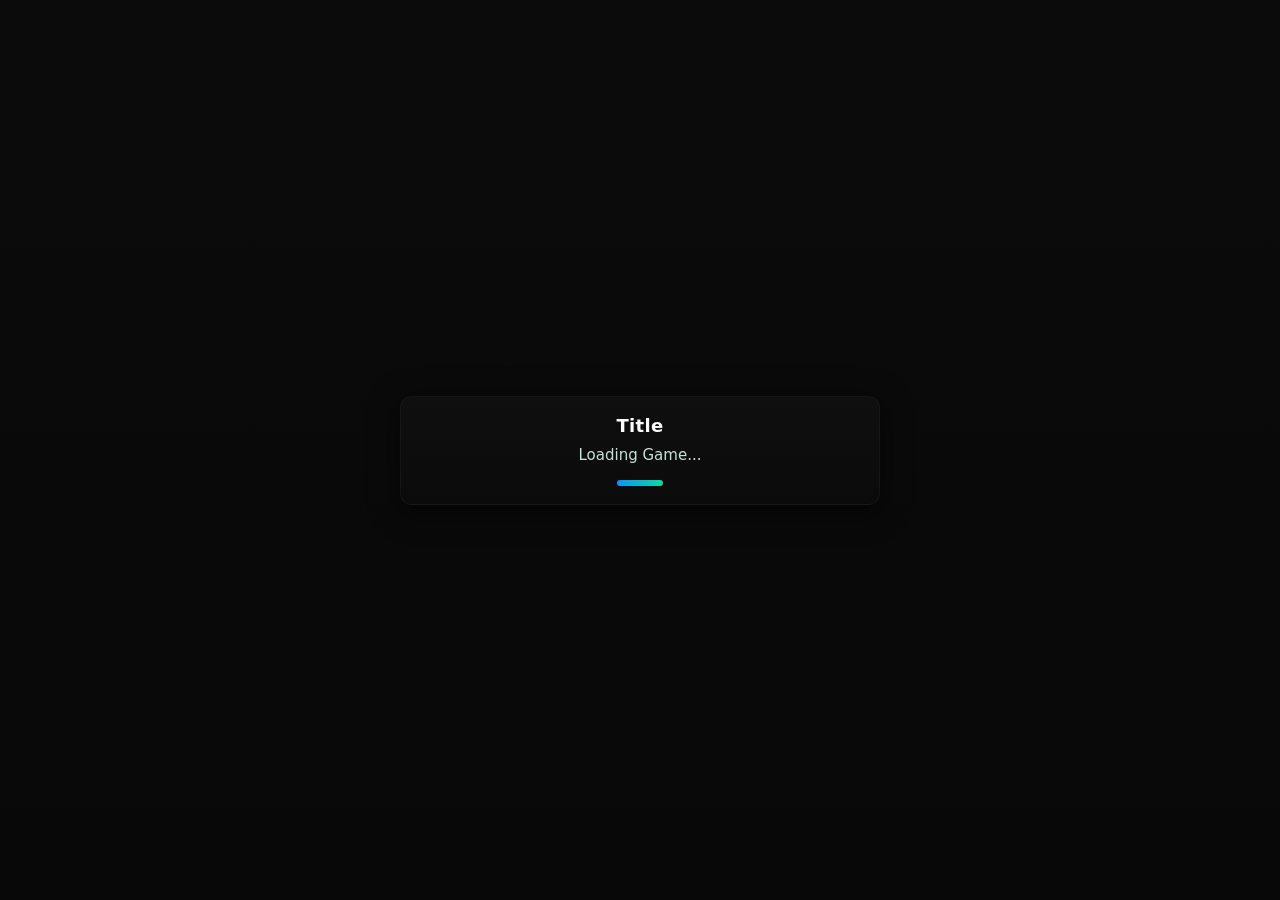
<file: index (9).html>
<!DOCTYPE html>
<html lang="en">
<head>
  <meta charset="UTF-8" />
  <title>Mini Roblox Studio</title>
  <meta name="viewport" content="width=device-width, initial-scale=1.0, viewport-fit=cover" />
  <link rel="stylesheet" href="style.css" />
  <script type="importmap">
    {
      "imports": {
        "nipplejs": "https://esm.sh/nipplejs",
        "blockly": "https://esm.sh/blockly@8.0.0"
      }
    }
  </script>
</head>
<body>
  <!-- Preloader shown during registration/site load; displays the Game Title from Properties -->
  <div id="preloader" aria-hidden="false">
    <div class="preloader-card">
      <div id="preloader-logo" class="preloader-logo">Title</div>
      <div class="preloader-title" id="preloader-title">Loading Game...</div>
      <div class="preloader-spinner" aria-hidden="true"></div>
    </div>
  </div>

  <div id="app">
    <!-- Left: Toolbox + Explorer -->
    <section class="panel panel-left">
      <!-- Top menu above Toolbox: shows Saved Games / Info outside the Toolbox panel itself -->
      <div style="display:flex;gap:8px;margin-bottom:8px;align-items:center;">
        <button id="saved-games-btn" class="toolbox-item" type="button" style="flex:1;min-width:0;padding:8px;">Saved Games</button>
        <button id="discover-btn" class="toolbox-item" type="button" style="flex:0 0 auto;padding:8px 10px;">Discover</button>

        <!-- Terrain material selector: choose material before painting terrain -->
        <label for="terrain-material-select" style="margin-left:6px;font-size:11px;color:#cfeee6;">Terrain</label>
        <select id="terrain-material-select" class="toolbox-item" style="flex:0 0 120px;padding:6px;font-size:11px;">
          <option value="grass">Grass</option>
          <option value="dirt">Dirt</option>
          <option value="rock">Rock</option>
          <option value="sand">Sand</option>
        </select>
      </div>

      <div class="panel-section">
        <div class="panel-header">Toolbox</div>

        <div class="toolbox-items">
          <button class="toolbox-item" data-type="terrain">Terrain</button>
          <button class="toolbox-item" data-type="block">Block</button>
          <button class="toolbox-item" data-type="block">Block</button>
          <button class="toolbox-item" data-type="platform">Platform</button>
          <button class="toolbox-item" data-type="spawn">Spawn</button>
          <button class="toolbox-item" data-type="sword">Sword</button>
          <button class="toolbox-item" data-type="blaster">Blaster</button>
          <button class="toolbox-item" data-type="npc">NPC</button>
          <button class="toolbox-item" data-type="light">Light</button>
          <button class="toolbox-item" data-type="iframe">Iframe Block</button>
          <button class="toolbox-item" data-type="colliding">Colliding Block</button>
          <button class="toolbox-item" data-type="triggerpart">TriggerPart</button>
        </div>
      </div>
      <div class="panel-section panel-scroll">
        <div class="panel-header">Explorer</div>
        <ul id="explorer-list" class="explorer-list"></ul>
      </div>

      <div class="panel-section panel-scroll">
        <div class="panel-header">Coding</div>
        <div id="coding-area" class="coding-area">
          <!-- Blockly workspace will be injected here -->
          <div id="blocklyDiv" style="width:100%;height:320px;"></div>
          <div style="display:flex;gap:6px;margin-top:6px;">
            <button id="run-blocks" class="toolbox-item" style="flex:1">Run</button>
            <button id="export-blocks" class="toolbox-item" style="flex:1">Export</button>
            <button id="edit-iframe" class="toolbox-item" style="flex:1">Edit Iframe HTML</button>
          </div>
        </div>
      </div>
    </section>

    <!-- Center: Viewport -->
    <section class="viewport-wrapper">
      <div class="viewport-toolbar">
        <button data-tool="select" class="tool-button active">Select</button>
        <button data-tool="move" class="tool-button">Move</button>
        <button data-tool="resize" class="tool-button">Resize</button>
        <button data-tool="delete" class="tool-button">Delete</button>
        <button data-tool="terrain" class="tool-button">Terrain</button>
      </div>
      <canvas id="viewport" width="800" height="600"></canvas>
      <div id="joystick-container"></div>
      <div class="playbar">
        <button id="play-btn">Play</button>
        <button id="stop-btn" disabled>Stop</button>
        <button id="embed-btn">Embed</button>
        <button id="save-btn">Save</button>
      </div>
    </section>

    <!-- Right: Properties -->
    <section class="panel panel-right">
      <div class="panel-section">
        <div class="panel-header">Properties</div>
        <div id="properties" class="properties">
          <div class="prop-row">
            <label>Name</label>
            <input id="prop-name" type="text" />
          </div>

          <div class="prop-row">
            <label>Image URL</label>
            <input id="prop-image-url" type="text" placeholder="https://example.com/element.png" />
          </div>

          <div class="prop-row">
            <label>Registered Asset</label>
            <select id="prop-image-asset">
              <option value="">(none)</option>
              <option value="https://static.wixstatic.com/media/0d7fec_f13a0cfb1daf43d1a1154f6302934430~mv2.jpg/v1/fill/w_558,h_287,al_c,q_80,enc_auto/bandicam%202026-05-06%2016-33-19-412.jpg">scratch_cat_obscured</option>
            </select>
          </div>

          <!-- Iframe block HTML editor (appears when an iframe block is selected) -->
          <div class="prop-row" style="grid-template-columns: 40% 60%;">
            <label>Iframe HTML</label>
            <textarea id="prop-iframe-html" placeholder="Paste HTML for iframe block..." style="width:100%;height:88px;border-radius:6px;border:1px solid #3a3a3a;background:#151515;color:#f5f5f5;padding:6px;font-size:12px"></textarea>
          </div>

          <div class="prop-row">
            <label>X</label>
            <input id="prop-x" type="number" step="1" />
          </div>
          <div class="prop-row">
            <label>Y</label>
            <input id="prop-y" type="number" step="1" />
          </div>
          <div class="prop-row">
            <label>Width</label>
            <input id="prop-w" type="number" step="1" />
          </div>
          <div class="prop-row">
            <label>Height</label>
            <input id="prop-h" type="number" step="1" />
          </div>
          <div class="prop-row">
            <label>Color</label>
            <input id="prop-color" type="color" />
          </div>
          <div class="prop-row">
            <label>Action</label>
            <select id="prop-action">
              <option value="none">None</option>
              <option value="checkpoint">Checkpoint</option>
              <option value="kill">Kill</option>
              <option value="revive">Revive</option>
            </select>
          </div>

          <!-- TriggerPart-specific property: choose what triggers this part -->
          <div class="prop-row">
            <label>Trigger Target</label>
            <select id="prop-trigger-target">
              <option value="">(none)</option>
              <option value="player">Player</option>
            </select>
          </div>

          <!-- TriggerPart action selector: pick a block from Explorer that will be revealed when triggered -->
          <div class="prop-row" style="grid-template-columns: 60% 40%;">
            <div style="display:flex;flex-direction:column;gap:4px;">
              <label style="font-size:11px;color:#b0b0b0">Assigned Block</label>
              <input id="prop-trigger-assigned-name" type="text" readonly placeholder="(none)" />
            </div>
            <div style="display:flex;align-items:center;justify-content:center;">
              <button id="prop-trigger-select-action" class="toolbox-item" style="padding:6px 8px;font-size:11px;">Select Action</button>
            </div>
          </div>

          <div class="prop-section-title">Game</div>
          <div class="prop-row">
            <label>Title</label>
            <input id="game-title" type="text" placeholder="My Awesome Game" />
          </div>

          <div class="prop-section-title">Character</div>
          <div class="prop-row">
            <label>Image URL</label>
            <input id="char-image-url" type="text" placeholder="https://..." />
          </div>

          <!-- Light-specific properties -->
          <div class="prop-section-title">Light</div>
          <div class="prop-row">
            <label>Intensity</label>
            <input id="prop-light-intensity" type="number" step="0.05" min="0" max="1" placeholder="0.9" />
          </div>
          <div class="prop-row">
            <label>Radius</label>
            <input id="prop-light-radius" type="number" step="4" min="8" placeholder="140" />
          </div>

          <div class="prop-section-title">Music</div>
          <div class="prop-row">
            <label>File</label>
            <input id="bg-music-file" type="file" accept="audio/*" />
          </div>
          <div class="prop-row">
            <label>URL</label>
            <input id="bg-music-url" type="text" placeholder="https://example.com/music.mp3" />
          </div>

          <div class="prop-section-title">Lighting</div>
          <div class="prop-row">
            <label>Mode</label>
            <select id="lighting-mode">
              <option value="normal">Normal</option>
              <option value="dark">Dark</option>
            </select>
          </div>
          <div class="prop-row">
            <label>Global Brightness</label>
            <input id="lighting-brightness" type="range" min="0" max="1" step="0.05" value="1" />
          </div>

          <div class="prop-section-title">Background</div>
          <div class="prop-row">
            <label>Image URL</label>
            <input id="bg-image-url" type="text" placeholder="https://example.com/bg.png" />
          </div>

          <div class="prop-section-title">Map</div>
          <div class="prop-row">
            <label>Map Width</label>
            <input id="map-width" type="number" step="10" min="100" placeholder="800" />
          </div>
          <div class="prop-row">
            <label>Map Height</label>
            <input id="map-height" type="number" step="10" min="100" placeholder="600" />
          </div>
          <div class="prop-row">
            <label>Camera X</label>
            <input id="cam-x" type="number" step="1" placeholder="0" />
          </div>
          <div class="prop-row">
            <label>Camera Y</label>
            <input id="cam-y" type="number" step="1" placeholder="0" />
          </div>

          <div class="prop-section-title">NPC</div>
          <div class="prop-row">
            <label>NPC Action</label>
            <select id="npc-action">
              <option value="none">None</option>
              <option value="attack">Attack</option>
              <option value="talk">Talk</option>
              <option value="jump">Jump</option>
              <option value="chase">Chase</option>
            </select>
          </div>
          <div class="prop-row">
            <label>NPC Text</label>
            <input id="npc-text" type="text" placeholder="Hello there!" />
          </div>
          <div class="prop-row">
            <label>NPC Range</label>
            <input id="npc-range" type="number" step="10" min="20" />
          </div>
          <div class="prop-row">
            <label>NPC Respawn</label>
            <select id="npc-respawn">
              <option value="no">No</option>
              <option value="yes">Yes</option>
            </select>
          </div>

          <div class="prop-section-title">Physics</div>
          <div class="prop-row">
            <label>Mass</label>
            <input id="prop-mass" type="number" step="0.1" min="0.01" placeholder="1.0" />
          </div>
          <div class="prop-row">
            <label>Friction</label>
            <input id="prop-friction" type="number" step="0.01" min="0" max="1" placeholder="0.15" />
          </div>
          <div class="prop-row">
            <label>Dynamic</label>
            <select id="prop-dynamic">
              <option value="yes">Yes</option>
              <option value="no">No</option>
            </select>
          </div>

          <div class="prop-section-title">Physics</div>
          <div class="prop-row">
            <label>Mass</label>
            <input id="prop-mass" type="number" step="0.1" min="0.01" placeholder="1.0" />
          </div>
          <div class="prop-row">
            <label>Friction</label>
            <input id="prop-friction" type="number" step="0.01" min="0" max="1" placeholder="0.15" />
          </div>
          <div class="prop-row">
            <label>Dynamic</label>
            <select id="prop-dynamic">
              <option value="yes">Yes</option>
              <option value="no">No</option>
            </select>
          </div>

          <div class="prop-section-title">AI</div>
          <div class="prop-row" style="grid-template-columns: 100%;">
            <textarea id="ai-prompt" placeholder="Describe the game you want the AI to create (e.g. '2-platform levels, a spawn, one enemy that chases, background music from URL')"
              style="width:100%;height:88px;border-radius:6px;border:1px solid #3a3a3a;background:#151515;color:#f5f5f5;padding:8px;font-size:12px"></textarea>
          </div>
          <div class="prop-row" style="gap:6px;">
            <button id="ai-generate" class="toolbox-item" style="flex:1">Generate Game</button>
            <button id="ai-cancel" class="toolbox-item" style="flex:1;display:none">Cancel</button>
          </div>

        </div>
      </div>
    </section>
  </div>

  <!-- Loading overlay -->
  <div id="loading-overlay" aria-hidden="true" style="display:none;">
    <div class="loading-card" role="status" aria-live="polite">
      <div id="loading-title" class="loading-title">Loading...</div>
      <div class="loading-bar-outer" aria-hidden="false">
        <div id="loading-bar" class="loading-bar"></div>
      </div>
      <div id="loading-percent" class="loading-percent">0%</div>
    </div>
  </div>

  <script type="module" src="main.js"></script>
</body>
</html>
</file>
<file: style.css>
*,
*::before,
*::after {
  box-sizing: border-box;
  -webkit-tap-highlight-color: transparent;
}

html,
body {
  margin: 0;
  padding: 0;
  height: 100%;
  background: #111;
  font-family: system-ui, -apple-system, BlinkMacSystemFont, "Segoe UI", sans-serif;
  color: #f5f5f5;
}

body {
  overflow: hidden;
}

#app {
  height: 100vh;
  width: 100vw;
  display: grid;
  grid-template-columns: 26% 48% 26%;
  grid-template-rows: 100%;
  background: #181818;
}

/* Panels */

.panel {
  display: flex;
  flex-direction: column;
  padding: 6px;
  gap: 6px;
}

.panel-left {
  border-right: 1px solid #2a2a2a;
}

.panel-right {
  border-left: 1px solid #2a2a2a;
}

.panel-section {
  background: #1f1f1f;
  border-radius: 8px;
  border: 1px solid #2a2a2a;
  padding: 6px;
  display: flex;
  flex-direction: column;
  gap: 6px;
  min-height: 0;
}

.panel-header {
  font-size: 11px;
  text-transform: uppercase;
  letter-spacing: 0.07em;
  color: #a0a0a0;
}

/* Toolbox */

.toolbox-items {
  display: flex;
  gap: 4px;
  flex-wrap: wrap;
}

.toolbox-item {
  flex: 1 1 30%;
  min-width: 0;
  padding: 6px 4px;
  font-size: 11px;
  border-radius: 6px;
  border: 1px solid #3a3a3a;
  background: #262626;
  color: #f5f5f5;
  text-align: center;
}

.toolbox-item:active {
  background: #333;
}

/* Explorer */

.panel-scroll {
  flex: 1 1 auto;
  display: flex;
  flex-direction: column;
  min-height: 0; /* allow children to shrink and enable scrolling */
}

.explorer-list {
  list-style: none;
  padding: 0;
  margin: 0;
  flex: 1 1 auto;           /* fill available panel area */
  min-height: 0;            /* allow flexbox to constrain height */
  overflow-y: auto;         /* scroll when items overflow */
  -webkit-overflow-scrolling: touch;
  font-size: 12px;
}

.explorer-item {
  padding: 4px 6px;
  border-radius: 4px;
  display: flex;
  justify-content: space-between;
  align-items: center;
}

.explorer-item span {
  max-width: 70%;
  white-space: nowrap;
  overflow: hidden;
  text-overflow: ellipsis;
}

.explorer-item button {
  border: none;
  background: none;
  color: #888;
  font-size: 14px;
}

.explorer-item:hover {
  background: #2c2c2c;
}

.explorer-item.selected {
  background: #0e5c9f;
}

/* Viewport */

.viewport-wrapper {
  display: flex;
  flex-direction: column;
  padding: 6px 0;
  gap: 6px;
  position: relative;
}

.viewport-toolbar {
  display: flex;
  justify-content: center;
  gap: 6px;
  padding: 0 6px;
}

.tool-button {
  flex: 1;
  min-width: 0;
  font-size: 11px;
  padding: 6px 0;
  border-radius: 6px;
  border: 1px solid #3a3a3a;
  background: #262626;
  color: #eee;
}

.tool-button.active {
  background: #0e5c9f;
  border-color: #0e5c9f;
}

#viewport {
  flex: 1 1 auto;
  align-self: stretch;
  margin: 0 6px;
  border-radius: 8px;
  border: 1px solid #2a2a2a;
  background: #151515;
  touch-action: none;
}

#joystick-container {
  position: absolute;
  bottom: 10px;
  left: 10px;
  width: 140px;
  height: 140px;
  z-index: 5;
  pointer-events: none;
}

/* Coding panel / Blockly */
.coding-area {
  display: flex;
  flex-direction: column;
  gap: 6px;
  min-height: 0;
}
#blocklyDiv {
  background: #0c0c0c;
  border-radius: 6px;
  border: 1px solid #242424;
  overflow: hidden;
}

#joystick-container .nipple {
  pointer-events: auto;
}

/* Playbar */

.playbar {
  padding: 0 6px;
  display: flex;
  gap: 6px;
}

.playbar button {
  flex: 1;
  min-width: 0;
  padding: 6px 0;
  border-radius: 6px;
  border: 1px solid #3a3a3a;
  background: #262626;
  color: #f5f5f5;
  font-size: 12px;
}

.playbar button:disabled {
  opacity: 0.4;
}

/* Properties */

.properties {
  display: flex;
  flex-direction: column;
  gap: 6px;
  /* Allow the properties area to grow and scroll when content overflows.
     min-height: 0 ensures flex children can shrink properly in constrained panels. */
  flex: 1 1 auto;
  min-height: 0;
  overflow-y: auto;
  padding-right: 6px; /* small padding to avoid touching scrollbar */
  -webkit-overflow-scrolling: touch;
}

/* Subtle custom scrollbar for modern browsers */
.properties::-webkit-scrollbar {
  width: 10px;
}
.properties::-webkit-scrollbar-track {
  background: transparent;
}
.properties::-webkit-scrollbar-thumb {
  background: rgba(255,255,255,0.06);
  border-radius: 6px;
  border: 2px solid transparent;
  background-clip: padding-box;
}

.prop-row {
  display: grid;
  grid-template-columns: 40% 60%;
  align-items: center;
  gap: 4px;
}

.prop-section-title {
  margin-top: 4px;
  font-size: 10px;
  text-transform: uppercase;
  letter-spacing: 0.08em;
  color: #888;
}

.prop-row label {
  font-size: 11px;
  color: #b0b0b0;
}

.prop-row input,
.prop-row select {
  width: 100%;
  border-radius: 4px;
  border: 1px solid #3a3a3a;
  background: #151515;
  color: #f5f5f5;
  padding: 4px;
  font-size: 11px;
}

/* Mobile layout tweaks */

@media (max-width: 900px) {
  #app {
    grid-template-columns: 26% 48% 26%;
  }

  #viewport {
    height: auto;
  }
}

/* Play mode state */

body.play-mode .panel,
body.play-mode .viewport-toolbar,
body.play-mode .toolbox-item,
body.play-mode .tool-button,
body.play-mode .properties {
  opacity: 0.4;
  pointer-events: none;
}

body.play-mode .playbar button#stop-btn {
  pointer-events: auto;
  opacity: 1;
}

body.play-mode .playbar button#play-btn {
  pointer-events: none;
}

/* Embed mode: show only the game viewport */

body.embed-mode #app {
  grid-template-columns: 100%;
}

body.embed-mode .panel-left,
body.embed-mode .panel-right,
body.embed-mode .viewport-toolbar,
body.embed-mode .playbar {
  display: none;
}

body.embed-mode .viewport-wrapper {
  padding: 0;
}

body.embed-mode #viewport {
  margin: 0;
  border-radius: 0;
  border: none;
}

body.embed-mode #joystick-container {
  bottom: 8px;
  left: 8px;
}

/* Preloader (shown on initial registration/site load) */
#preloader {
  position: fixed;
  inset: 0;
  display: flex;
  align-items: center;
  justify-content: center;
  z-index: 10001;
  background: linear-gradient(180deg,#0b0b0b,#080808);
  color: #fff;
}

/* Info button popup */
#info-btn {
  font-weight: 600;
}

.info-popup {
  position: fixed;
  left: 50%;
  top: 50%;
  transform: translate(-50%, -50%);
  min-width: 280px;
  max-width: 92%;
  background: #0f0f0f;
  color: #f5f5f5;
  border: 1px solid rgba(255,255,255,0.06);
  box-shadow: 0 8px 30px rgba(0,0,0,0.6);
  padding: 14px 16px;
  border-radius: 10px;
  z-index: 11000;
  display: flex;
  flex-direction: column;
  gap: 8px;
  align-items: stretch;
}

.info-popup .title {
  font-size: 14px;
  font-weight: 700;
  color: #ffffff;
}

.info-popup .url {
  font-size: 13px;
  color: #cfeee6;
  word-break: break-all;
  background: rgba(255,255,255,0.02);
  padding: 8px;
  border-radius: 6px;
  border: 1px solid rgba(255,255,255,0.03);
}

.info-popup .close-btn {
  align-self: flex-end;
  background: transparent;
  border: 1px solid rgba(255,255,255,0.06);
  color: #ddd;
  padding: 6px 8px;
  border-radius: 6px;
  cursor: pointer;
  font-size: 12px;
}

.info-popup .close-btn:active {
  transform: translateY(1px);
}
.preloader-card {
  width: min(480px, 88%);
  background: linear-gradient(180deg,#0f0f0f,#0b0b0b);
  border: 1px solid rgba(255,255,255,0.04);
  padding: 18px;
  border-radius: 12px;
  box-shadow: 0 6px 30px rgba(0,0,0,0.6);
  display:flex;
  flex-direction:column;
  gap:10px;
  align-items:center;
}
.preloader-logo {
  font-weight:700;
  font-size:18px;
  color:#fff;
  letter-spacing:0.02em;
}
.preloader-title {
  font-size:15px;
  color:#cfeee6;
  opacity:0.95;
  text-align:center;
  max-width:100%;
  overflow:hidden;
  text-overflow:ellipsis;
  white-space:nowrap;
}
.preloader-spinner {
  margin-top:6px;
  width:46px;
  height:6px;
  border-radius:6px;
  background:linear-gradient(90deg,#0e9bff,#12e2a6);
  animation: preloader-pulse 900ms infinite;
  opacity:0.95;
}
@keyframes preloader-pulse {
  0%{transform:scaleX(0.3);opacity:0.7}
  50%{transform:scaleX(1);opacity:1}
  100%{transform:scaleX(0.3);opacity:0.7}
}

/* Loading overlay */
#loading-overlay {
  position: fixed;
  inset: 0;
  display: flex;
  align-items: center;
  justify-content: center;
  z-index: 9999;
  background: rgba(6,6,6,0.75);
  -webkit-backdrop-filter: blur(4px);
  backdrop-filter: blur(4px);
}

.loading-card {
  width: min(520px, 88%);
  background: linear-gradient(180deg, #0f0f0f, #0b0b0b);
  border: 1px solid rgba(255,255,255,0.04);
  padding: 18px;
  border-radius: 12px;
  box-shadow: 0 6px 30px rgba(0,0,0,0.6);
  display: flex;
  flex-direction: column;
  gap: 12px;
  align-items: center;
}

.loading-title {
  font-size: 18px;
  font-weight: 600;
  color: #fff;
  text-align: center;
  max-width: 100%;
  overflow: hidden;
  text-overflow: ellipsis;
  white-space: nowrap;
}

.loading-bar-outer {
  width: 100%;
  height: 14px;
  background: rgba(255,255,255,0.06);
  border-radius: 8px;
  overflow: hidden;
  border: 1px solid rgba(255,255,255,0.03);
}

.loading-bar {
  height: 100%;
  width: 0%;
  background: linear-gradient(90deg, #0e9bff, #12e2a6);
  border-radius: 8px 0 0 8px;
  transition: width 160ms linear;
}

.loading-percent {
  font-size: 12px;
  color: #cfeee6;
  opacity: 0.9;
}
</file>
